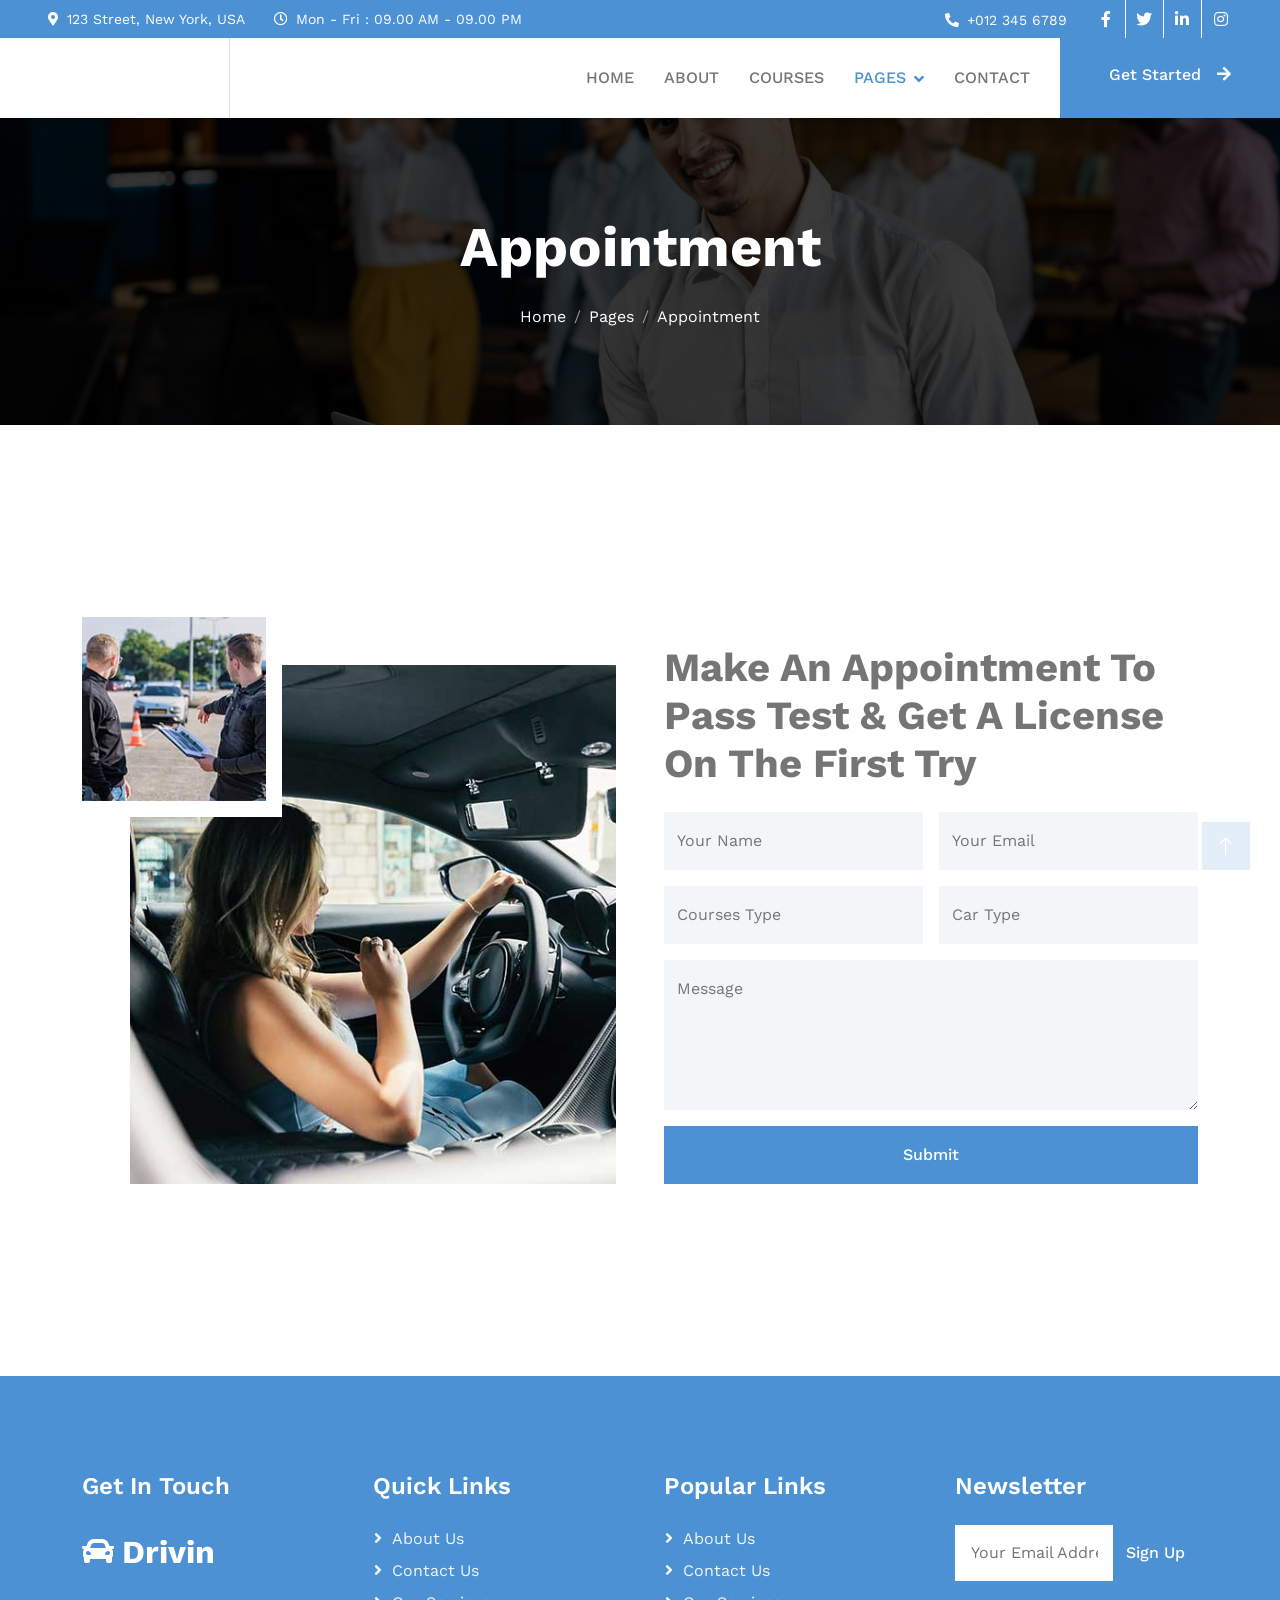
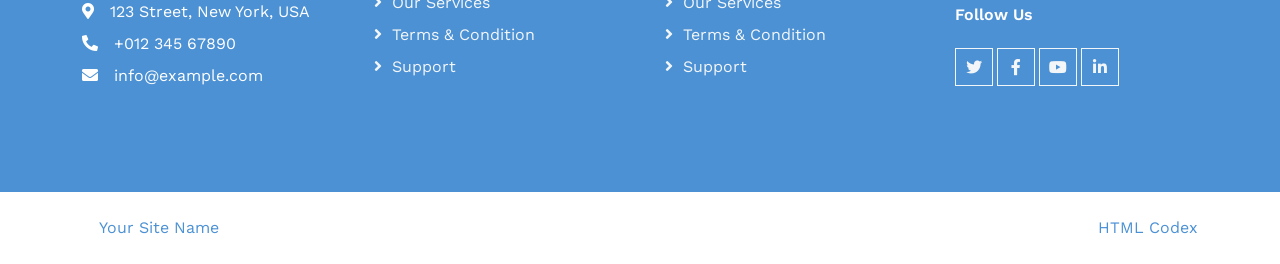
<file: appointment.html>
<!DOCTYPE html>
<html lang="en">

<head>
    <meta charset="utf-8">
    <title>Drivin - Driving School Website Template</title>
    <meta content="width=device-width, initial-scale=1.0" name="viewport">
    <meta content="" name="keywords">
    <meta content="" name="description">

    <!-- Favicon -->
    <link href="img/favicon.ico" rel="icon">

    <!-- Google Web Fonts -->
    <link rel="preconnect" href="https://fonts.googleapis.com">
    <link rel="preconnect" href="https://fonts.gstatic.com" crossorigin>
    <link href="https://fonts.googleapis.com/css2?family=Work+Sans:wght@400;500;600;700&display=swap" rel="stylesheet"> 

    <!-- Icon Font Stylesheet -->
    <link href="https://cdnjs.cloudflare.com/ajax/libs/font-awesome/5.10.0/css/all.min.css" rel="stylesheet">
    <link href="https://cdn.jsdelivr.net/npm/bootstrap-icons@1.4.1/font/bootstrap-icons.css" rel="stylesheet">

    <!-- Libraries Stylesheet -->
    <link href="lib/animate/animate.min.css" rel="stylesheet">
    <link href="lib/owlcarousel/assets/owl.carousel.min.css" rel="stylesheet">

    <!-- Customized Bootstrap Stylesheet -->
    <link href="css/bootstrap.min.css" rel="stylesheet">

    <!-- Template Stylesheet -->
    <link href="css/style.css" rel="stylesheet">
</head>

<body>
    <!-- Spinner Start -->
    <div id="spinner" class="show bg-white position-fixed translate-middle w-100 vh-100 top-50 start-50 d-flex align-items-center justify-content-center">
        <div class="spinner-grow text-primary" role="status"></div>
    </div>
    <!-- Spinner End -->


    <!-- Topbar Start -->
    <div class="container-fluid bg-dark text-light p-0">
        <div class="row gx-0 d-none d-lg-flex">
            <div class="col-lg-7 px-5 text-start">
                <div class="h-100 d-inline-flex align-items-center me-4">
                    <small class="fa fa-map-marker-alt text-primary me-2"></small>
                    <small>123 Street, New York, USA</small>
                </div>
                <div class="h-100 d-inline-flex align-items-center">
                    <small class="far fa-clock text-primary me-2"></small>
                    <small>Mon - Fri : 09.00 AM - 09.00 PM</small>
                </div>
            </div>
            <div class="col-lg-5 px-5 text-end">
                <div class="h-100 d-inline-flex align-items-center me-4">
                    <small class="fa fa-phone-alt text-primary me-2"></small>
                    <small>+012 345 6789</small>
                </div>
                <div class="h-100 d-inline-flex align-items-center mx-n2">
                    <a class="btn btn-square btn-link rounded-0 border-0 border-end border-secondary" href=""><i class="fab fa-facebook-f"></i></a>
                    <a class="btn btn-square btn-link rounded-0 border-0 border-end border-secondary" href=""><i class="fab fa-twitter"></i></a>
                    <a class="btn btn-square btn-link rounded-0 border-0 border-end border-secondary" href=""><i class="fab fa-linkedin-in"></i></a>
                    <a class="btn btn-square btn-link rounded-0" href=""><i class="fab fa-instagram"></i></a>
                </div>
            </div>
        </div>
    </div>
    <!-- Topbar End -->


    <!-- Navbar Start -->
    <nav class="navbar navbar-expand-lg bg-white navbar-light sticky-top p-0">
        <a href="index.html" class="navbar-brand d-flex align-items-center border-end px-4 px-lg-5">
            <h2 class="m-0"><i class="fa fa-car text-primary me-2"></i>Drivin</h2>
        </a>
        <button type="button" class="navbar-toggler me-4" data-bs-toggle="collapse" data-bs-target="#navbarCollapse">
            <span class="navbar-toggler-icon"></span>
        </button>
        <div class="collapse navbar-collapse" id="navbarCollapse">
            <div class="navbar-nav ms-auto p-4 p-lg-0">
                <a href="index.html" class="nav-item nav-link">Home</a>
                <a href="about.html" class="nav-item nav-link">About</a>
                <a href="courses.html" class="nav-item nav-link">Courses</a>
                <div class="nav-item dropdown">
                    <a href="#" class="nav-link dropdown-toggle active" data-bs-toggle="dropdown">Pages</a>
                    <div class="dropdown-menu bg-light m-0">
                        <a href="feature.html" class="dropdown-item">Features</a>
                        <a href="appointment.html" class="dropdown-item active">Appointment</a>
                        <a href="team.html" class="dropdown-item">Our Team</a>
                        <a href="testimonial.html" class="dropdown-item">Testimonial</a>
                        <a href="404.html" class="dropdown-item">404 Page</a>
                    </div>
                </div>
                <a href="contact.html" class="nav-item nav-link">Contact</a>
            </div>
            <a href="" class="btn btn-primary py-4 px-lg-5 d-none d-lg-block">Get Started<i class="fa fa-arrow-right ms-3"></i></a>
        </div>
    </nav>
    <!-- Navbar End -->


    <!-- Page Header Start -->
    <div class="container-fluid page-header py-6 my-6 mt-0 wow fadeIn" data-wow-delay="0.1s">
        <div class="container text-center">
            <h1 class="display-4 text-white animated slideInDown mb-4">Appointment</h1>
            <nav aria-label="breadcrumb animated slideInDown">
                <ol class="breadcrumb justify-content-center mb-0">
                    <li class="breadcrumb-item"><a class="text-white" href="#">Home</a></li>
                    <li class="breadcrumb-item"><a class="text-white" href="#">Pages</a></li>
                    <li class="breadcrumb-item text-primary active" aria-current="page">Appointment</li>
                </ol>
            </nav>
        </div>
    </div>
    <!-- Page Header End -->


    <!-- Appointment Start -->
    <div class="container-xxl py-6">
        <div class="container">
            <div class="row g-5">
                <div class="col-lg-6 wow fadeInUp" data-wow-delay="0.1s">
                    <div class="position-relative overflow-hidden ps-5 pt-5 h-100" style="min-height: 400px;">
                        <img class="position-absolute w-100 h-100" src="img/about-1.jpg" alt="" style="object-fit: cover;">
                        <img class="position-absolute top-0 start-0 bg-white pe-3 pb-3" src="img/about-2.jpg" alt="" style="width: 200px; height: 200px;">
                    </div>
                </div>
                <div class="col-lg-6 wow fadeInUp" data-wow-delay="0.5s">
                    <h6 class="text-primary text-uppercase mb-2">Appointment</h6>
                    <h1 class="display-6 mb-4">Make An Appointment To Pass Test & Get A License On The First Try</h1>
                    <form>
                        <div class="row g-3">
                            <div class="col-sm-6">
                                <div class="form-floating">
                                    <input type="text" class="form-control border-0 bg-light" id="gname" placeholder="Gurdian Name">
                                    <label for="gname">Your Name</label>
                                </div>
                            </div>
                            <div class="col-sm-6">
                                <div class="form-floating">
                                    <input type="email" class="form-control border-0 bg-light" id="gmail" placeholder="Gurdian Email">
                                    <label for="gmail">Your Email</label>
                                </div>
                            </div>
                            <div class="col-sm-6">
                                <div class="form-floating">
                                    <input type="text" class="form-control border-0 bg-light" id="cname" placeholder="Child Name">
                                    <label for="cname">Courses Type</label>
                                </div>
                            </div>
                            <div class="col-sm-6">
                                <div class="form-floating">
                                    <input type="text" class="form-control border-0 bg-light" id="cage" placeholder="Child Age">
                                    <label for="cage">Car Type</label>
                                </div>
                            </div>
                            <div class="col-12">
                                <div class="form-floating">
                                    <textarea class="form-control border-0 bg-light" placeholder="Leave a message here" id="message" style="height: 150px"></textarea>
                                    <label for="message">Message</label>
                                </div>
                            </div>
                            <div class="col-12">
                                <button class="btn btn-primary w-100 py-3" type="submit">Submit</button>
                            </div>
                        </div>
                    </form>
                </div>
            </div>
        </div>
    </div>
    <!-- Appointment End -->


    <!-- Footer Start -->
    <div class="container-fluid bg-dark text-light footer my-6 mb-0 py-6 wow fadeIn" data-wow-delay="0.1s">
        <div class="container">
            <div class="row g-5">
                <div class="col-lg-3 col-md-6">
                    <h4 class="text-white mb-4">Get In Touch</h4>
                    <h2 class="text-primary mb-4"><i class="fa fa-car text-white me-2"></i>Drivin</h2>
                    <p class="mb-2"><i class="fa fa-map-marker-alt me-3"></i>123 Street, New York, USA</p>
                    <p class="mb-2"><i class="fa fa-phone-alt me-3"></i>+012 345 67890</p>
                    <p class="mb-2"><i class="fa fa-envelope me-3"></i>info@example.com</p>
                </div>
                <div class="col-lg-3 col-md-6">
                    <h4 class="text-light mb-4">Quick Links</h4>
                    <a class="btn btn-link" href="">About Us</a>
                    <a class="btn btn-link" href="">Contact Us</a>
                    <a class="btn btn-link" href="">Our Services</a>
                    <a class="btn btn-link" href="">Terms & Condition</a>
                    <a class="btn btn-link" href="">Support</a>
                </div>
                <div class="col-lg-3 col-md-6">
                    <h4 class="text-light mb-4">Popular Links</h4>
                    <a class="btn btn-link" href="">About Us</a>
                    <a class="btn btn-link" href="">Contact Us</a>
                    <a class="btn btn-link" href="">Our Services</a>
                    <a class="btn btn-link" href="">Terms & Condition</a>
                    <a class="btn btn-link" href="">Support</a>
                </div>
                <div class="col-lg-3 col-md-6">
                    <h4 class="text-light mb-4">Newsletter</h4>
                    <form action="">
                        <div class="input-group">
                            <input type="text" class="form-control p-3 border-0" placeholder="Your Email Address">
                            <button class="btn btn-primary">Sign Up</button>
                        </div>
                    </form>
                    <h6 class="text-white mt-4 mb-3">Follow Us</h6>
                    <div class="d-flex pt-2">
                        <a class="btn btn-square btn-outline-light me-1" href=""><i class="fab fa-twitter"></i></a>
                        <a class="btn btn-square btn-outline-light me-1" href=""><i class="fab fa-facebook-f"></i></a>
                        <a class="btn btn-square btn-outline-light me-1" href=""><i class="fab fa-youtube"></i></a>
                        <a class="btn btn-square btn-outline-light me-0" href=""><i class="fab fa-linkedin-in"></i></a>
                    </div>
                </div>
            </div>
        </div>
    </div>
    <!-- Footer End -->


    <!-- Copyright Start -->
    <div class="container-fluid copyright text-light py-4 wow fadeIn" data-wow-delay="0.1s">
        <div class="container">
            <div class="row">
                <div class="col-md-6 text-center text-md-start mb-3 mb-md-0">
                    &copy; <a href="#">Your Site Name</a>, All Right Reserved.
                </div>
                <div class="col-md-6 text-center text-md-end">
                    <!--/*** This template is free as long as you keep the footer author’s credit link/attribution link/backlink. If you'd like to use the template without the footer author’s credit link/attribution link/backlink, you can purchase the Credit Removal License from "https://htmlcodex.com/credit-removal". Thank you for your support. ***/-->
                    Designed By <a href="https://htmlcodex.com">HTML Codex</a>
                </div>
            </div>
        </div>
    </div>
    <!-- Copyright End -->


    <!-- Back to Top -->
    <a href="#" class="btn btn-lg btn-primary btn-lg-square back-to-top"><i class="bi bi-arrow-up"></i></a>


    <!-- JavaScript Libraries -->
    <script src="https://code.jquery.com/jquery-3.4.1.min.js"></script>
    <script src="https://cdn.jsdelivr.net/npm/bootstrap@5.0.0/dist/js/bootstrap.bundle.min.js"></script>
    <script src="lib/wow/wow.min.js"></script>
    <script src="lib/easing/easing.min.js"></script>
    <script src="lib/waypoints/waypoints.min.js"></script>
    <script src="lib/owlcarousel/owl.carousel.min.js"></script>

    <!-- Template Javascript -->
    <script src="js/main.js"></script>
</body>

</html>
</file>
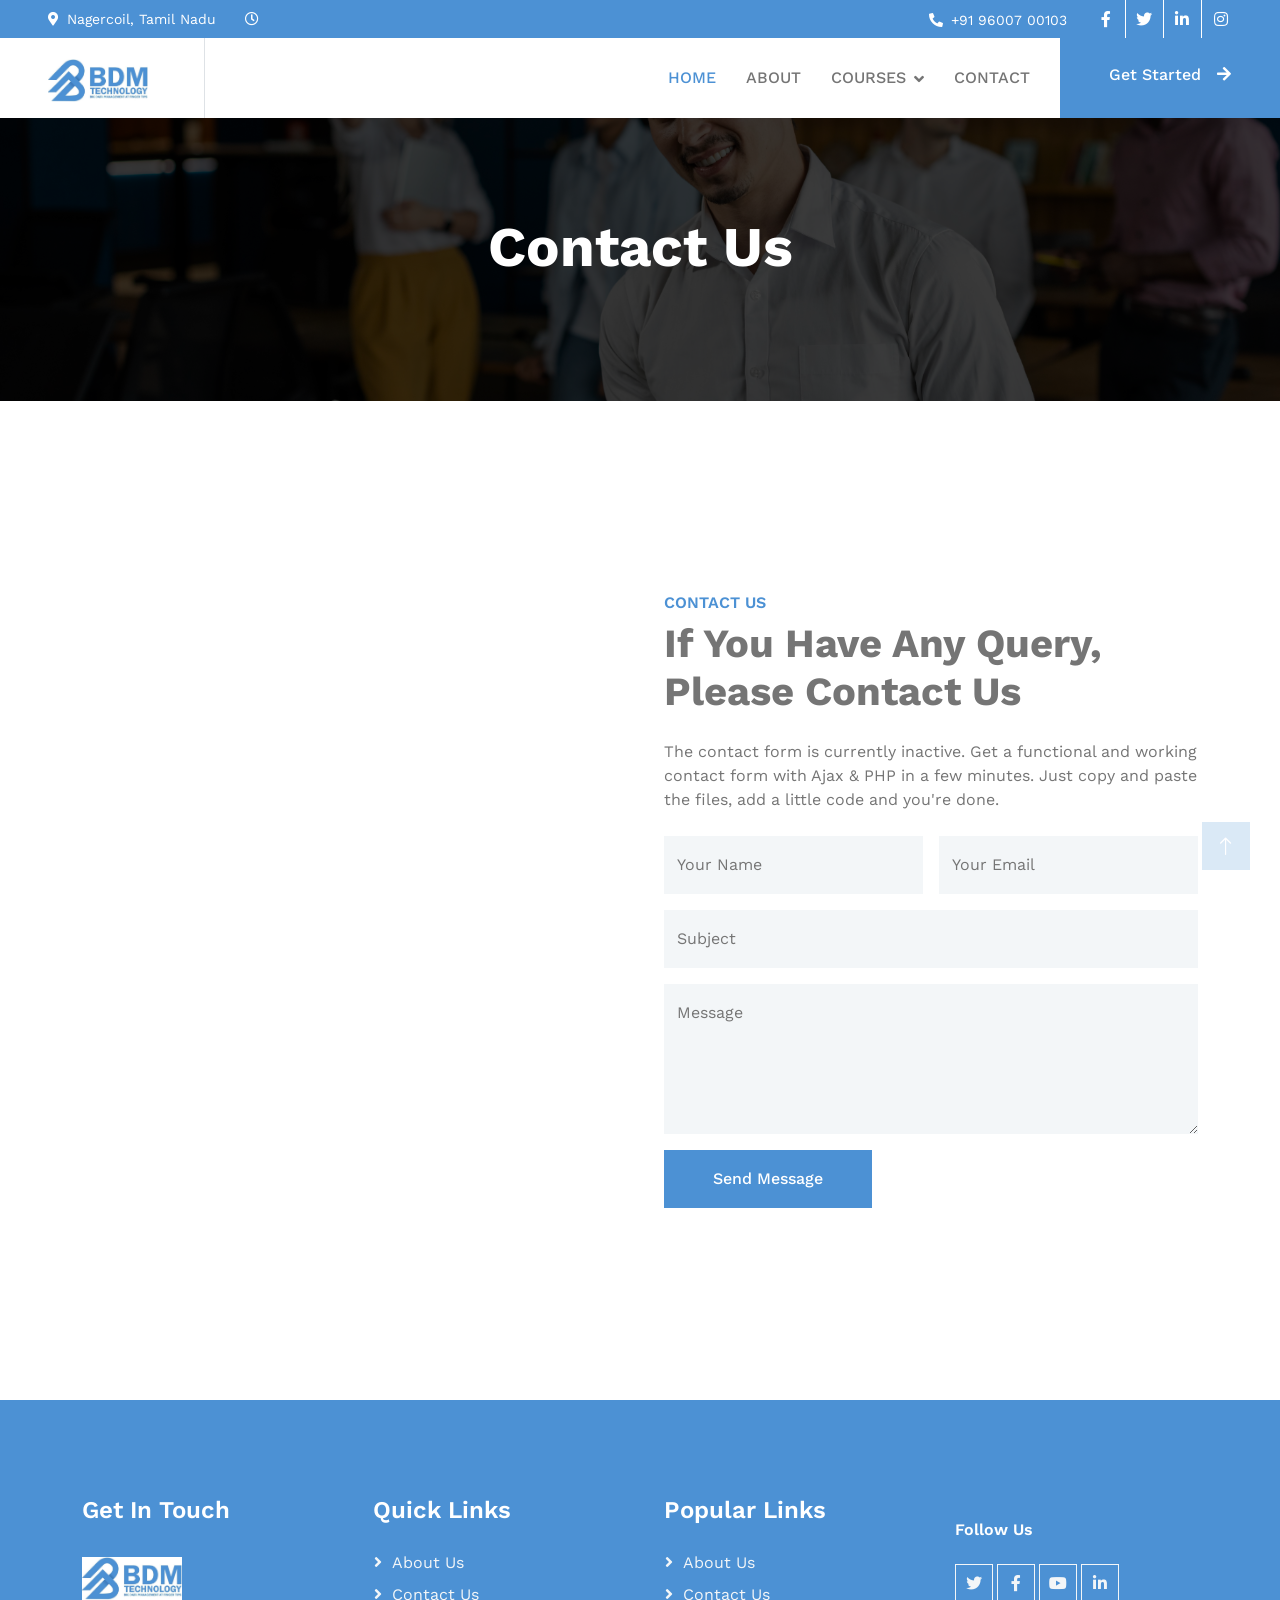
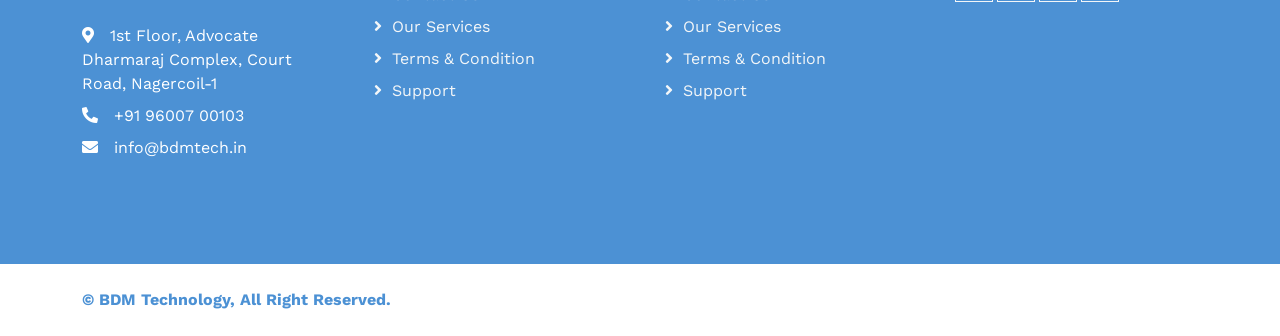
<file: contact.html>
<!DOCTYPE html>
<html lang="en">

<head>
    <meta charset="utf-8">
    <title>BDM Technology</title>
    <meta content="width=device-width, initial-scale=1.0" name="viewport">
    <meta content="" name="keywords">
    <meta content="" name="description">

    <!-- Favicon -->
    <link href="img/favicon.ico" rel="icon">

    <!-- Google Web Fonts -->
    <link rel="preconnect" href="https://fonts.googleapis.com">
    <link rel="preconnect" href="https://fonts.gstatic.com" crossorigin>
    <link href="https://fonts.googleapis.com/css2?family=Work+Sans:wght@400;500;600;700&display=swap" rel="stylesheet"> 

    <!-- Icon Font Stylesheet -->
    <link href="https://cdnjs.cloudflare.com/ajax/libs/font-awesome/5.10.0/css/all.min.css" rel="stylesheet">
    <link href="https://cdn.jsdelivr.net/npm/bootstrap-icons@1.4.1/font/bootstrap-icons.css" rel="stylesheet">

    <!-- Libraries Stylesheet -->
    <link href="lib/animate/animate.min.css" rel="stylesheet">
    <link href="lib/owlcarousel/assets/owl.carousel.min.css" rel="stylesheet">

    <!-- Customized Bootstrap Stylesheet -->
    <link href="css/bootstrap.min.css" rel="stylesheet">

    <!-- Template Stylesheet -->
    <link href="css/style.css" rel="stylesheet">
</head>

<body>
    <!-- Spinner Start -->
    <div id="spinner" class="show bg-white position-fixed translate-middle w-100 vh-100 top-50 start-50 d-flex align-items-center justify-content-center">
        <div class="spinner-grow text-primary" role="status"></div>
    </div>
    <!-- Spinner End -->


    <!-- Topbar Start -->
    <div class="container-fluid bg-dark text-light p-0">
        <div class="row gx-0 d-none d-lg-flex">
            <div class="col-lg-7 px-5 text-start">
                <div class="h-100 d-inline-flex align-items-center me-4">
                    <small class="fa fa-map-marker-alt text-primary me-2"></small>
                    <small>Nagercoil, Tamil Nadu</small>
                </div>
                <div class="h-100 d-inline-flex align-items-center">
                    <small class="far fa-clock text-primary me-2"></small>
                   <!-- <small>Mon - Fri : 09.00 AM - 09.00 PM</small>-->
                </div>
            </div>
            <div class="col-lg-5 px-5 text-end">
                <div class="h-100 d-inline-flex align-items-center me-4">
                    <small class="fa fa-phone-alt text-primary me-2"></small>
                    <small>+91 96007 00103</small>
                </div>
                <div class="h-100 d-inline-flex align-items-center mx-n2">
                    <a class="btn btn-square btn-link rounded-0 border-0 border-end border-secondary" href=""><i class="fab fa-facebook-f"></i></a>
                    <a class="btn btn-square btn-link rounded-0 border-0 border-end border-secondary" href=""><i class="fab fa-twitter"></i></a>
                    <a class="btn btn-square btn-link rounded-0 border-0 border-end border-secondary" href=""><i class="fab fa-linkedin-in"></i></a>
                    <a class="btn btn-square btn-link rounded-0" href=""><i class="fab fa-instagram"></i></a>
                </div>
            </div>
        </div>
    </div>
    <!-- Topbar End -->


    <!-- Navbar Start -->
    <nav class="navbar navbar-expand-lg bg-white navbar-light sticky-top p-0">
        <a href="index.html" class="navbar-brand d-flex align-items-center border-end px-4 px-lg-5">
            <h2 class="m-0"><img class="text-primary me-2" src="logo.jpeg" style="width:100px;"></h2>
        </a>
        <button type="button" class="navbar-toggler me-4" data-bs-toggle="collapse" data-bs-target="#navbarCollapse">
            <span class="navbar-toggler-icon"></span>
        </button>
        <div class="collapse navbar-collapse" id="navbarCollapse">
            <div class="navbar-nav ms-auto p-4 p-lg-0">
                <a href="index.html" class="nav-item nav-link active">Home</a>
                <a href="about.html" class="nav-item nav-link">About</a>
                <div class="nav-item dropdown">
                <a href="courses.html" class="nav-link dropdown-toggle" data-bs-toggle="dropdown">Courses</a>
                <div class="dropdown-menu bg-light m-0">
                    <a href="fico.html" class="dropdown-item">SAP Finance and Controlling (FICO)</a>
                    <a href="mm.html" class="dropdown-item">SAP Material Management (MM)</a>
                    <a href="hcm.html" class="dropdown-item">SAP HR Management (HCM)</a>
                    <a href="pm.html" class="dropdown-item">SAP Plant Maintenance (PM)</a>
                    <a href="ps.html" class="dropdown-item">SAP Project Systems (PS)</a>
                    <a href="pp.html" class="dropdown-item">SAP Production Planning (PP)</a>
                    <a href="sd.html" class="dropdown-item">SAP Sales and Distribution (SD)</a>
                    <a href="abap.html" class="dropdown-item">SAP ABAP</a>
                </div>
                </div>
              <!--<div class="nav-item dropdown">
                    <a href="#" class="nav-link dropdown-toggle" data-bs-toggle="dropdown">Careers</a>
                    <div class="dropdown-menu bg-light m-0">
                        <a href="feature.html" class="dropdown-item">Features</a>
                        <a href="appointment.html" class="dropdown-item">Appointment</a>
                        <a href="team.html" class="dropdown-item">Our Team</a>
                        <a href="testimonial.html" class="dropdown-item">Testimonial</a>
                        <a href="404.html" class="dropdown-item">404 Page</a>
                    </div>
                </div>-->
                <a href="contact.html" class="nav-item nav-link">Contact</a>
            </div>
            <a href="" class="btn btn-primary py-4 px-lg-5 d-none d-lg-block">Get Started<i class="fa fa-arrow-right ms-3"></i></a>
        </div>
    </nav>
    <!-- Navbar End -->


    <!-- Page Header Start -->
    <div class="container-fluid page-header py-6 my-6 mt-0 wow fadeIn" data-wow-delay="0.1s">
        <div class="container text-center">
            <h1 class="display-4 text-white animated slideInDown mb-4">Contact Us</h1>
            <!--<nav aria-label="breadcrumb animated slideInDown">
                <ol class="breadcrumb justify-content-center mb-0">
                    <li class="breadcrumb-item"><a class="text-white" href="#">Home</a></li>
                    <li class="breadcrumb-item"><a class="text-white" href="#">Pages</a></li>
                    <li class="breadcrumb-item text-primary active" aria-current="page">Contact</li>
                </ol>
            </nav>-->
        </div>
    </div>
    <!-- Page Header End -->


    <!-- Contact Start -->
    <div class="container-xxl py-6">
        <div class="container">
            <div class="row g-5">
                <div class="col-lg-6 wow fadeInUp" data-wow-delay="0.1s" style="min-height: 450px;">
                    <div class="position-relative h-100">
                        <iframe class="position-relative w-100 h-100" 
                        src="https://www.google.com/maps/embed?pb=!1m18!1m12!1m3!1d3949.205705762334!2d77.43076909999999!3d8.1820217!2m3!1f0!2f0!3f0!3m2!1i1024!2i768!4f13.1!3m3!1m2!1s0x3b04f138e8f841cf%3A0x50e3c91e9e8ae0c7!2sBDM%20Technology!5e0!3m2!1sen!2sin!4v1742648179403!5m2!1sen!2sin"
                        frameborder="0" style="min-height: 450px; border:0;" allowfullscreen="" aria-hidden="false"
                        tabindex="0" ></iframe>
                       
                    </div>
                </div>
                <div class="col-lg-6 wow fadeInUp" data-wow-delay="0.5s">
                    <h6 class="text-primary1 text-uppercase mb-2">Contact Us</h6>
                    <h1 class="display-6 mb-4">If You Have Any Query, Please Contact Us</h1>
                    <p class="mb-4">The contact form is currently inactive. Get a functional and working contact form with Ajax & PHP in a few minutes. Just copy and paste the files, add a little code and you're done.</p>
                    <form>
                        <div class="row g-3">
                            <div class="col-md-6">
                                <div class="form-floating">
                                    <input type="text" class="form-control border-0 bg-light" id="name" placeholder="Your Name">
                                    <label for="name">Your Name</label>
                                </div>
                            </div>
                            <div class="col-md-6">
                                <div class="form-floating">
                                    <input type="email" class="form-control border-0 bg-light" id="email" placeholder="Your Email">
                                    <label for="email">Your Email</label>
                                </div>
                            </div>
                            <div class="col-12">
                                <div class="form-floating">
                                    <input type="text" class="form-control border-0 bg-light" id="subject" placeholder="Subject">
                                    <label for="subject">Subject</label>
                                </div>
                            </div>
                            <div class="col-12">
                                <div class="form-floating">
                                    <textarea class="form-control border-0 bg-light" placeholder="Leave a message here" id="message" style="height: 150px"></textarea>
                                    <label for="message">Message</label>
                                </div>
                            </div>
                            <div class="col-12">
                                <button class="btn btn-primary py-3 px-5" type="submit">Send Message</button>
                            </div>
                        </div>
                    </form>
                </div>
            </div>
        </div>
    </div>
    <!-- Contact End -->


    <!-- Footer Start -->
    <div class="container-fluid bg-dark text-light footer my-6 mb-0 py-6 wow fadeIn" data-wow-delay="0.1s">
        <div class="container">
            <div class="row g-5">
                <div class="col-lg-3 col-md-6">
                    <h4 class="text-white mb-4">Get In Touch</h4>
                    <h2 class="text-primary mb-4"><img class="text-white me-2" style="width:100px;" src="logo.jpeg"></h2>
                    <p class="mb-2"><i class="fa fa-map-marker-alt me-3"></i>1st Floor, Advocate Dharmaraj Complex, Court Road, Nagercoil-1</p>
                    <p class="mb-2"><i class="fa fa-phone-alt me-3"></i>+91 96007 00103</p>
                    <p class="mb-2"><i class="fa fa-envelope me-3"></i>info@bdmtech.in</p>
                </div>
                <div class="col-lg-3 col-md-6">
                    <h4 class="text-light mb-4">Quick Links</h4>
                    <a class="btn btn-link" href="">About Us</a>
                    <a class="btn btn-link" href="">Contact Us</a>
                    <a class="btn btn-link" href="">Our Services</a>
                    <a class="btn btn-link" href="">Terms & Condition</a>
                    <a class="btn btn-link" href="">Support</a>
                </div>
                <div class="col-lg-3 col-md-6">
                    <h4 class="text-light mb-4">Popular Links</h4>
                    <a class="btn btn-link" href="">About Us</a>
                    <a class="btn btn-link" href="">Contact Us</a>
                    <a class="btn btn-link" href="">Our Services</a>
                    <a class="btn btn-link" href="">Terms & Condition</a>
                    <a class="btn btn-link" href="">Support</a>
                </div>
                <div class="col-lg-3 col-md-6">
                <!-- <h4 class="text-light mb-4">Newsletter</h4>
                    <form action="">
                        <div class="input-group">
                            <input type="text" class="form-control p-3 border-0" placeholder="Your Email Address">
                            <button class="btn btn-primary">Sign Up</button>
                        </div>
                    </form>-->
                    <h6 class="text-white mt-4 mb-3">Follow Us</h6>
                    <div class="d-flex pt-2">
                        <a class="btn btn-square btn-outline-light me-1" href=""><i class="fab fa-twitter"></i></a>
                        <a class="btn btn-square btn-outline-light me-1" href=""><i class="fab fa-facebook-f"></i></a>
                        <a class="btn btn-square btn-outline-light me-1" href=""><i class="fab fa-youtube"></i></a>
                        <a class="btn btn-square btn-outline-light me-0" href=""><i class="fab fa-linkedin-in"></i></a>
                    </div>
                </div>
            </div>
        </div>
    </div>
    <!-- Footer End -->


    <!-- Copyright Start -->
    <div class="container-fluid copyright text-light py-4 wow fadeIn" data-wow-delay="0.1s">
        <div class="container">
            <div class="row">
                <div class="col-md-6 text-center text-md-start mb-3 mb-md-0" style="color:#4c91d4 !important;font-weight:bold;">
                    &copy; <a href="#">BDM Technology</a>, All Right Reserved.
                </div>
                <!--<div class="col-md-6 text-center text-md-end">
                    /*** This template is free as long as you keep the footer author’s credit link/attribution link/backlink. If you'd like to use the template without the footer author’s credit link/attribution link/backlink, you can purchase the Credit Removal License from "https://htmlcodex.com/credit-removal". Thank you for your support. ***/
                    Designed By <a href="https://htmlcodex.com">HTML Codex</a>
                </div>-->
            </div>
        </div>
    </div>
    <!-- Copyright End -->


    <!-- Back to Top -->
    <a href="#" class="btn btn-lg btn-primary btn-lg-square back-to-top"><i class="bi bi-arrow-up"></i></a>


    <!-- JavaScript Libraries -->
    <script src="https://code.jquery.com/jquery-3.4.1.min.js"></script>
    <script src="https://cdn.jsdelivr.net/npm/bootstrap@5.0.0/dist/js/bootstrap.bundle.min.js"></script>
    <script src="lib/wow/wow.min.js"></script>
    <script src="lib/easing/easing.min.js"></script>
    <script src="lib/waypoints/waypoints.min.js"></script>
    <script src="lib/owlcarousel/owl.carousel.min.js"></script>

    <!-- Template Javascript -->
    <script src="js/main.js"></script>
</body>

</html>
</file>
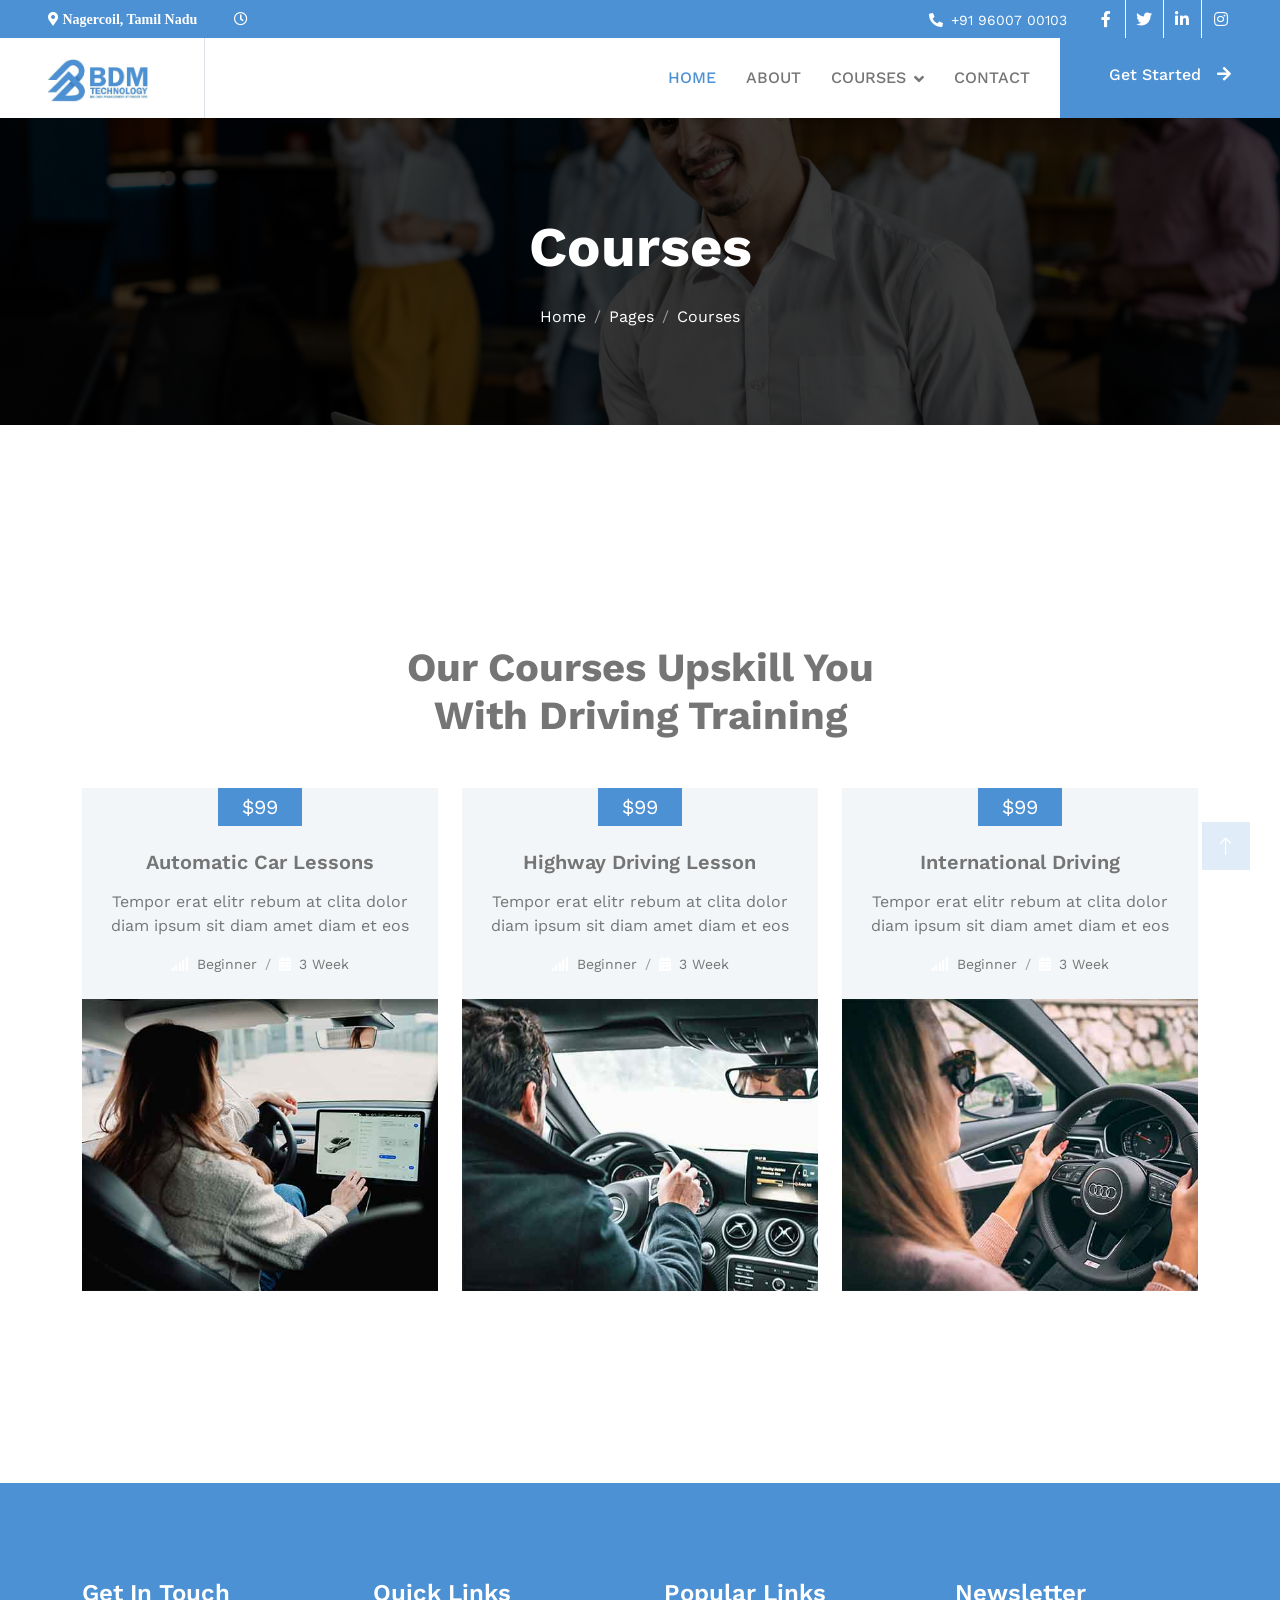
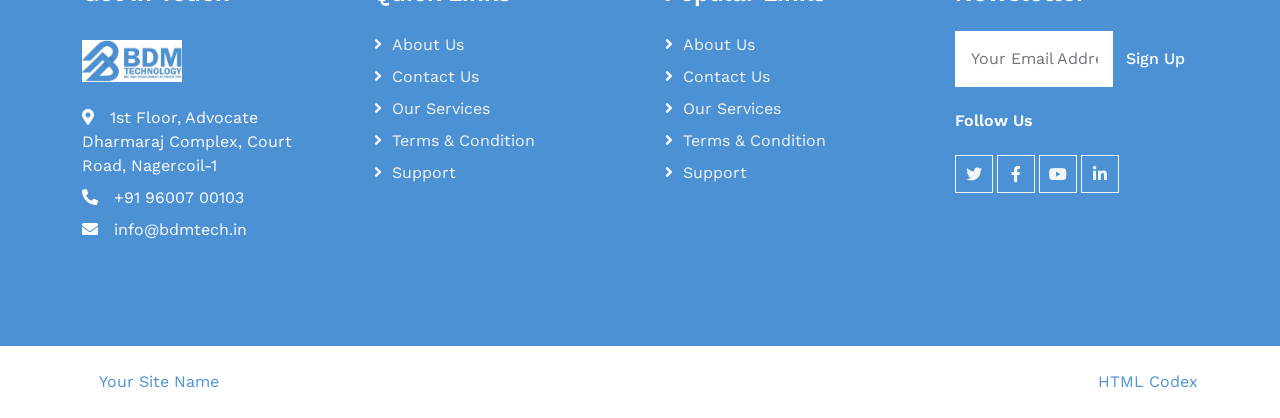
<file: courses.html>
<!DOCTYPE html>
<html lang="en">

<head>
    <meta charset="utf-8">
    <title>BDM Technology</title>
    <meta content="width=device-width, initial-scale=1.0" name="viewport">
    <meta content="" name="keywords">
    <meta content="" name="description">

    <!-- Favicon -->
    <link href="img/favicon.ico" rel="icon">

    <!-- Google Web Fonts -->
    <link rel="preconnect" href="https://fonts.googleapis.com">
    <link rel="preconnect" href="https://fonts.gstatic.com" crossorigin>
    <link href="https://fonts.googleapis.com/css2?family=Work+Sans:wght@400;500;600;700&display=swap" rel="stylesheet"> 

    <!-- Icon Font Stylesheet -->
    <link href="https://cdnjs.cloudflare.com/ajax/libs/font-awesome/5.10.0/css/all.min.css" rel="stylesheet">
    <link href="https://cdn.jsdelivr.net/npm/bootstrap-icons@1.4.1/font/bootstrap-icons.css" rel="stylesheet">

    <!-- Libraries Stylesheet -->
    <link href="lib/animate/animate.min.css" rel="stylesheet">
    <link href="lib/owlcarousel/assets/owl.carousel.min.css" rel="stylesheet">

    <!-- Customized Bootstrap Stylesheet -->
    <link href="css/bootstrap.min.css" rel="stylesheet">

    <!-- Template Stylesheet -->
    <link href="css/style.css" rel="stylesheet">
</head>

<body>
    <!-- Spinner Start -->
    <div id="spinner" class="show bg-white position-fixed translate-middle w-100 vh-100 top-50 start-50 d-flex align-items-center justify-content-center">
        <div class="spinner-grow text-primary" role="status"></div>
    </div>
    <!-- Spinner End -->


    <!-- Topbar Start -->
    <div class="container-fluid bg-dark text-light p-0">
        <div class="row gx-0 d-none d-lg-flex">
            <div class="col-lg-7 px-5 text-start">
                <div class="h-100 d-inline-flex align-items-center me-4">
                    <small class="fa fa-map-marker-alt text-primary me-2">
                        Nagercoil, Tamil Nadu
                        </small>
                    <small></small>
                </div>
                <div class="h-100 d-inline-flex align-items-center">
                    <small class="far fa-clock text-primary me-2"></small>
                   <!-- <small>Mon - Fri : 09.00 AM - 09.00 PM</small>-->
                </div>
            </div>
            <div class="col-lg-5 px-5 text-end">
                <div class="h-100 d-inline-flex align-items-center me-4">
                    <small class="fa fa-phone-alt text-primary me-2"></small>
                    <small>+91 96007 00103</small>
                </div>
                <div class="h-100 d-inline-flex align-items-center mx-n2">
                    <a class="btn btn-square btn-link rounded-0 border-0 border-end border-secondary" href=""><i class="fab fa-facebook-f"></i></a>
                    <a class="btn btn-square btn-link rounded-0 border-0 border-end border-secondary" href=""><i class="fab fa-twitter"></i></a>
                    <a class="btn btn-square btn-link rounded-0 border-0 border-end border-secondary" href=""><i class="fab fa-linkedin-in"></i></a>
                    <a class="btn btn-square btn-link rounded-0" href=""><i class="fab fa-instagram"></i></a>
                </div>
            </div>
        </div>
    </div>
    <!-- Topbar End -->


    <!-- Navbar Start -->
    <nav class="navbar navbar-expand-lg bg-white navbar-light sticky-top p-0">
        <a href="index.html" class="navbar-brand d-flex align-items-center border-end px-4 px-lg-5">
            <h2 class="m-0"><img class="text-primary me-2" src="logo.jpeg" style="width:100px;"></h2>
        </a>
        <button type="button" class="navbar-toggler me-4" data-bs-toggle="collapse" data-bs-target="#navbarCollapse">
            <span class="navbar-toggler-icon"></span>
        </button>
        <div class="collapse navbar-collapse" id="navbarCollapse">
            <div class="navbar-nav ms-auto p-4 p-lg-0">
                <a href="index.html" class="nav-item nav-link active">Home</a>
                <a href="about.html" class="nav-item nav-link">About</a>
                <div class="nav-item dropdown">
                <a href="courses.html" class="nav-link dropdown-toggle" data-bs-toggle="dropdown">Courses</a>
                <div class="dropdown-menu bg-light m-0">
                    <a href="fico.html" class="dropdown-item">SAP Finance and Controlling (FICO)</a>
                    <a href="mm.html" class="dropdown-item">SAP Material Management (MM)</a>
                    <a href="hcm.html" class="dropdown-item">SAP HR Management (HCM)</a>
                    <a href="pm.html" class="dropdown-item">SAP Plant Maintenance (PM)</a>
                    <a href="ps.html" class="dropdown-item">SAP Project Systems (PS)</a>
                    <a href="pp.html" class="dropdown-item">SAP Production Planning (PP)</a>
                    <a href="sd.html" class="dropdown-item">SAP Sales and Distribution (SD)</a>
                    <a href="abap.html" class="dropdown-item">SAP ABAP</a>
                </div>
                </div>
              <!--<div class="nav-item dropdown">
                    <a href="#" class="nav-link dropdown-toggle" data-bs-toggle="dropdown">Careers</a>
                    <div class="dropdown-menu bg-light m-0">
                        <a href="feature.html" class="dropdown-item">Features</a>
                        <a href="appointment.html" class="dropdown-item">Appointment</a>
                        <a href="team.html" class="dropdown-item">Our Team</a>
                        <a href="testimonial.html" class="dropdown-item">Testimonial</a>
                        <a href="404.html" class="dropdown-item">404 Page</a>
                    </div>
                </div>-->
                <a href="contact.html" class="nav-item nav-link">Contact</a>
            </div>
            <a href="" class="btn btn-primary py-4 px-lg-5 d-none d-lg-block">Get Started<i class="fa fa-arrow-right ms-3"></i></a>
        </div>
    </nav>
    <!-- Navbar End -->


    <!-- Page Header Start -->
    <div class="container-fluid page-header py-6 my-6 mt-0 wow fadeIn" data-wow-delay="0.1s">
        <div class="container text-center">
            <h1 class="display-4 text-white animated slideInDown mb-4">Courses</h1>
            <nav aria-label="breadcrumb animated slideInDown">
                <ol class="breadcrumb justify-content-center mb-0">
                    <li class="breadcrumb-item"><a class="text-white" href="#">Home</a></li>
                    <li class="breadcrumb-item"><a class="text-white" href="#">Pages</a></li>
                    <li class="breadcrumb-item text-primary active" aria-current="page">Courses</li>
                </ol>
            </nav>
        </div>
    </div>
    <!-- Page Header End -->


    <!-- Courses Start -->
    <div class="container-xxl py-6">
        <div class="container">
            <div class="text-center mx-auto mb-5 wow fadeInUp" data-wow-delay="0.1s" style="max-width: 500px;">
                <h6 class="text-primary text-uppercase mb-2">Tranding Courses</h6>
                <h1 class="display-6 mb-4">Our Courses Upskill You With Driving Training</h1>
            </div>
            <div class="row g-4 justify-content-center">
                <div class="col-lg-4 col-md-6 wow fadeInUp" data-wow-delay="0.1s">
                    <div class="courses-item d-flex flex-column bg-light overflow-hidden h-100">
                        <div class="text-center p-4 pt-0">
                            <div class="d-inline-block bg-primary text-white fs-5 py-1 px-4 mb-4">$99</div>
                            <h5 class="mb-3">Automatic Car Lessons</h5>
                            <p>Tempor erat elitr rebum at clita dolor diam ipsum sit diam amet diam et eos</p>
                            <ol class="breadcrumb justify-content-center mb-0">
                                <li class="breadcrumb-item small"><i class="fa fa-signal text-primary me-2"></i>Beginner</li>
                                <li class="breadcrumb-item small"><i class="fa fa-calendar-alt text-primary me-2"></i>3 Week</li>
                            </ol>
                        </div>
                        <div class="position-relative mt-auto">
                            <img class="img-fluid" src="img/courses-1.jpg" alt="">
                            <div class="courses-overlay">
                                <a class="btn btn-outline-primary border-2" href="">Read More</a>
                            </div>
                        </div>
                    </div>
                </div>
                <div class="col-lg-4 col-md-6 wow fadeInUp" data-wow-delay="0.3s">
                    <div class="courses-item d-flex flex-column bg-light overflow-hidden h-100">
                        <div class="text-center p-4 pt-0">
                            <div class="d-inline-block bg-primary text-white fs-5 py-1 px-4 mb-4">$99</div>
                            <h5 class="mb-3">Highway Driving Lesson</h5>
                            <p>Tempor erat elitr rebum at clita dolor diam ipsum sit diam amet diam et eos</p>
                            <ol class="breadcrumb justify-content-center mb-0">
                                <li class="breadcrumb-item small"><i class="fa fa-signal text-primary me-2"></i>Beginner</li>
                                <li class="breadcrumb-item small"><i class="fa fa-calendar-alt text-primary me-2"></i>3 Week</li>
                            </ol>
                        </div>
                        <div class="position-relative mt-auto">
                            <img class="img-fluid" src="img/courses-2.jpg" alt="">
                            <div class="courses-overlay">
                                <a class="btn btn-outline-primary border-2" href="">Read More</a>
                            </div>
                        </div>
                    </div>
                </div>
                <div class="col-lg-4 col-md-6 wow fadeInUp" data-wow-delay="0.5s">
                    <div class="courses-item d-flex flex-column bg-light overflow-hidden h-100">
                        <div class="text-center p-4 pt-0">
                            <div class="d-inline-block bg-primary text-white fs-5 py-1 px-4 mb-4">$99</div>
                            <h5 class="mb-3">International Driving</h5>
                            <p>Tempor erat elitr rebum at clita dolor diam ipsum sit diam amet diam et eos</p>
                            <ol class="breadcrumb justify-content-center mb-0">
                                <li class="breadcrumb-item small"><i class="fa fa-signal text-primary me-2"></i>Beginner</li>
                                <li class="breadcrumb-item small"><i class="fa fa-calendar-alt text-primary me-2"></i>3 Week</li>
                            </ol>
                        </div>
                        <div class="position-relative mt-auto">
                            <img class="img-fluid" src="img/courses-3.jpg" alt="">
                            <div class="courses-overlay">
                                <a class="btn btn-outline-primary border-2" href="">Read More</a>
                            </div>
                        </div>
                    </div>
                </div>
            </div>
        </div>
    </div>
    <!-- Courses End -->


    <!-- Footer Start -->
    <div class="container-fluid bg-dark text-light footer my-6 mb-0 py-6 wow fadeIn" data-wow-delay="0.1s">
        <div class="container">
            <div class="row g-5">
                <div class="col-lg-3 col-md-6">
                    <h4 class="text-white mb-4">Get In Touch</h4>
                    <h2 class="text-primary mb-4"><img class="text-white me-2" style="width:100px;" src="logo.jpeg"></h2>
                    <p class="mb-2"><i class="fa fa-map-marker-alt me-3"></i>1st Floor, Advocate Dharmaraj Complex, Court Road, Nagercoil-1</p>
                    <p class="mb-2"><i class="fa fa-phone-alt me-3"></i>+91 96007 00103</p>
                    <p class="mb-2"><i class="fa fa-envelope me-3"></i>info@bdmtech.in</p>
                </div>
                <div class="col-lg-3 col-md-6">
                    <h4 class="text-light mb-4">Quick Links</h4>
                    <a class="btn btn-link" href="">About Us</a>
                    <a class="btn btn-link" href="">Contact Us</a>
                    <a class="btn btn-link" href="">Our Services</a>
                    <a class="btn btn-link" href="">Terms & Condition</a>
                    <a class="btn btn-link" href="">Support</a>
                </div>
                <div class="col-lg-3 col-md-6">
                    <h4 class="text-light mb-4">Popular Links</h4>
                    <a class="btn btn-link" href="">About Us</a>
                    <a class="btn btn-link" href="">Contact Us</a>
                    <a class="btn btn-link" href="">Our Services</a>
                    <a class="btn btn-link" href="">Terms & Condition</a>
                    <a class="btn btn-link" href="">Support</a>
                </div>
                <div class="col-lg-3 col-md-6">
                    <h4 class="text-light mb-4">Newsletter</h4>
                    <form action="">
                        <div class="input-group">
                            <input type="text" class="form-control p-3 border-0" placeholder="Your Email Address">
                            <button class="btn btn-primary">Sign Up</button>
                        </div>
                    </form>
                    <h6 class="text-white mt-4 mb-3">Follow Us</h6>
                    <div class="d-flex pt-2">
                        <a class="btn btn-square btn-outline-light me-1" href=""><i class="fab fa-twitter"></i></a>
                        <a class="btn btn-square btn-outline-light me-1" href=""><i class="fab fa-facebook-f"></i></a>
                        <a class="btn btn-square btn-outline-light me-1" href=""><i class="fab fa-youtube"></i></a>
                        <a class="btn btn-square btn-outline-light me-0" href=""><i class="fab fa-linkedin-in"></i></a>
                    </div>
                </div>
            </div>
        </div>
    </div>
    <!-- Footer End -->


    <!-- Copyright Start -->
    <div class="container-fluid copyright text-light py-4 wow fadeIn" data-wow-delay="0.1s">
        <div class="container">
            <div class="row">
                <div class="col-md-6 text-center text-md-start mb-3 mb-md-0">
                    &copy; <a href="#">Your Site Name</a>, All Right Reserved.
                </div>
                <div class="col-md-6 text-center text-md-end">
                    <!--/*** This template is free as long as you keep the footer author’s credit link/attribution link/backlink. If you'd like to use the template without the footer author’s credit link/attribution link/backlink, you can purchase the Credit Removal License from "https://htmlcodex.com/credit-removal". Thank you for your support. ***/-->
                    Designed By <a href="https://htmlcodex.com">HTML Codex</a>
                </div>
            </div>
        </div>
    </div>
    <!-- Copyright End -->


    <!-- Back to Top -->
    <a href="#" class="btn btn-lg btn-primary btn-lg-square back-to-top"><i class="bi bi-arrow-up"></i></a>


    <!-- JavaScript Libraries -->
    <script src="https://code.jquery.com/jquery-3.4.1.min.js"></script>
    <script src="https://cdn.jsdelivr.net/npm/bootstrap@5.0.0/dist/js/bootstrap.bundle.min.js"></script>
    <script src="lib/wow/wow.min.js"></script>
    <script src="lib/easing/easing.min.js"></script>
    <script src="lib/waypoints/waypoints.min.js"></script>
    <script src="lib/owlcarousel/owl.carousel.min.js"></script>

    <!-- Template Javascript -->
    <script src="js/main.js"></script>
</body>

</html>
</file>
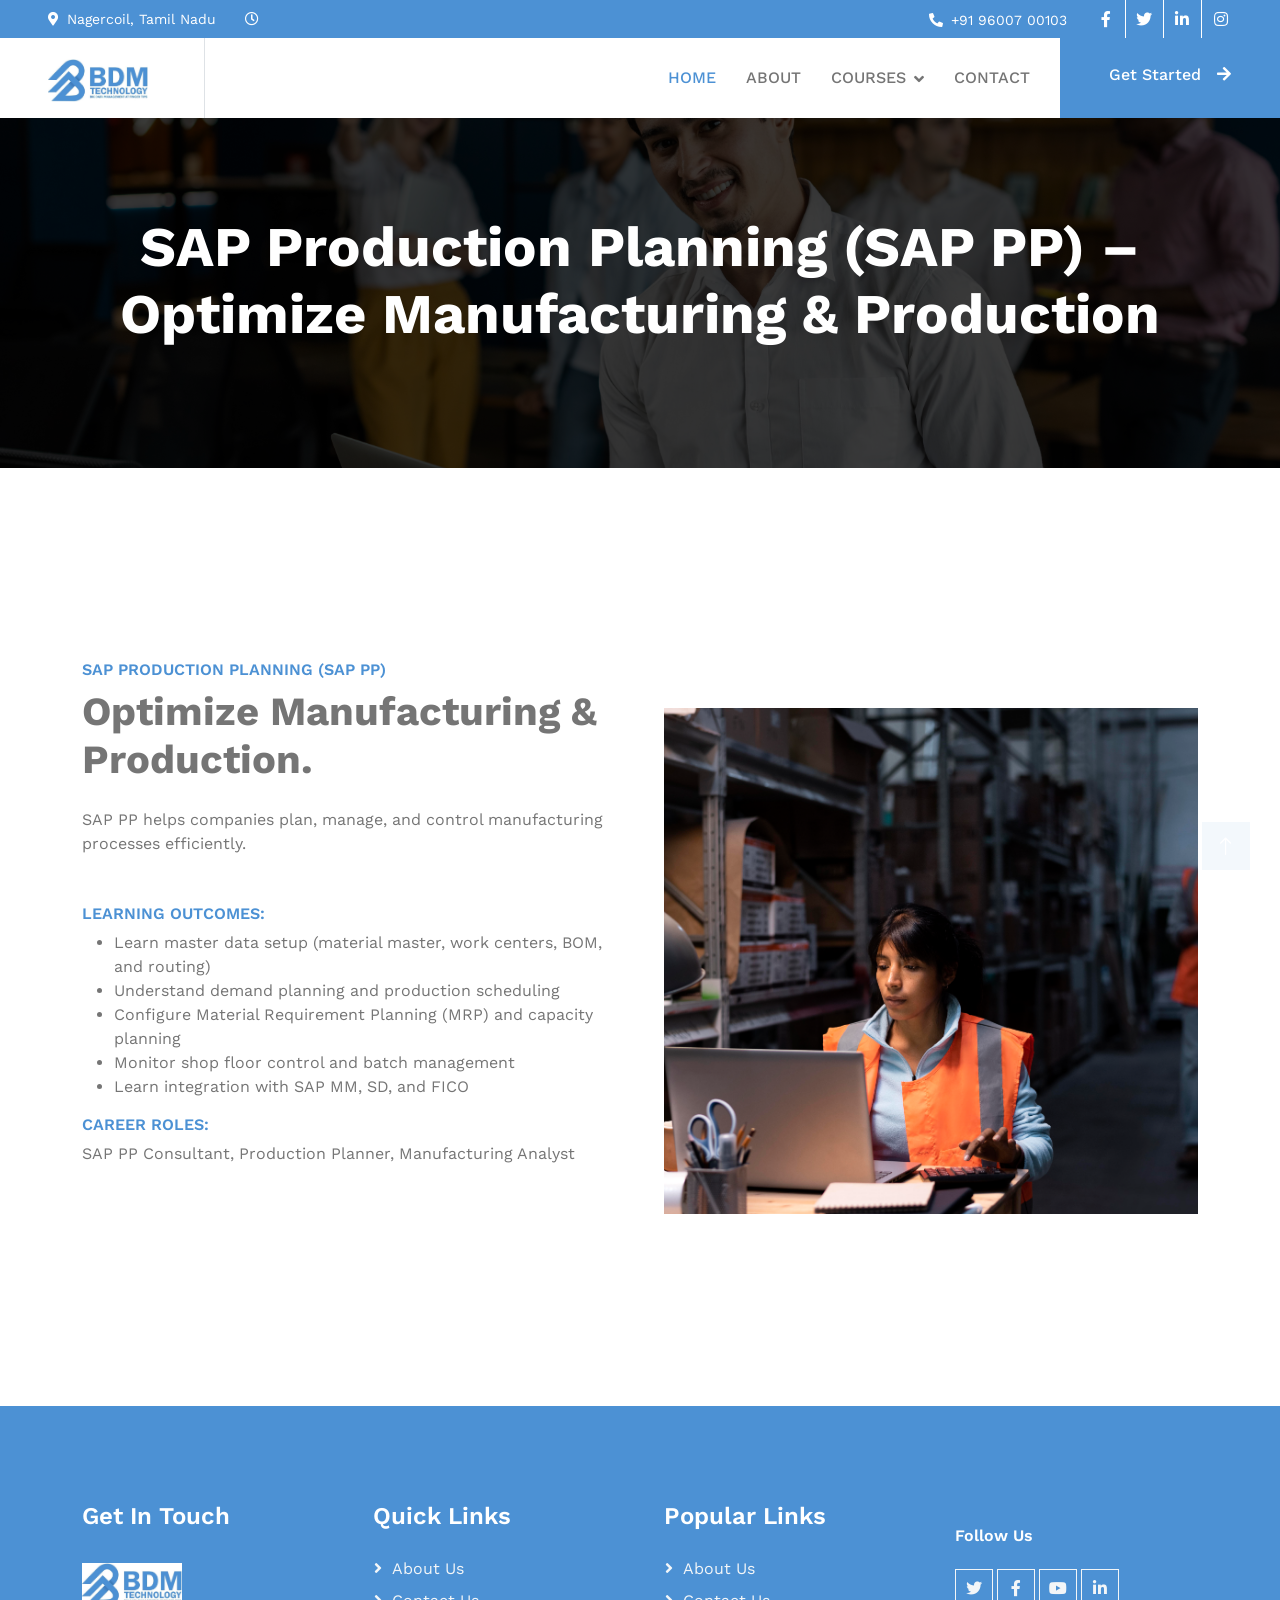
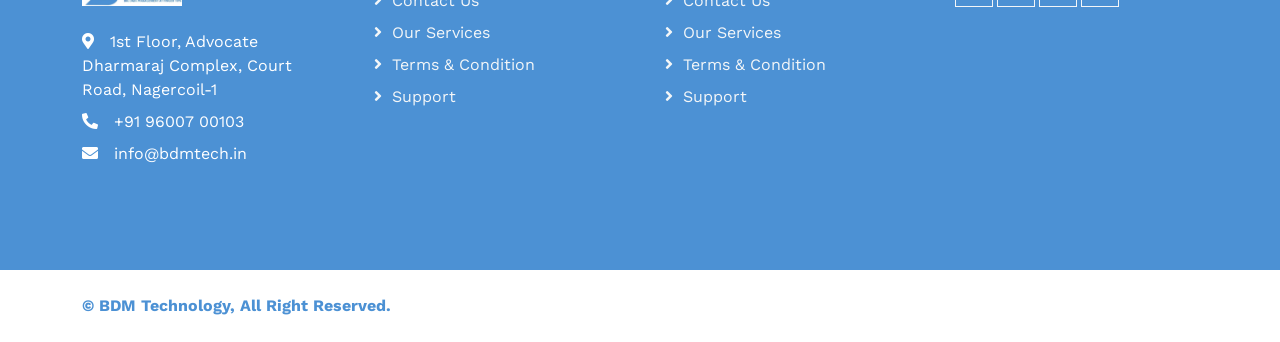
<file: pp.html>
<!DOCTYPE html>
<html lang="en">

<head>
    <meta charset="utf-8">
    <title>BDM Technology Website Template</title>
    <meta content="width=device-width, initial-scale=1.0" name="viewport">
    <meta content="" name="keywords">
    <meta content="" name="description">

    <!-- Favicon -->
    <link href="img/favicon.ico" rel="icon">

    <!-- Google Web Fonts -->
    <link rel="preconnect" href="https://fonts.googleapis.com">
    <link rel="preconnect" href="https://fonts.gstatic.com" crossorigin>
    <link href="https://fonts.googleapis.com/css2?family=Work+Sans:wght@400;500;600;700&display=swap" rel="stylesheet"> 

    <!-- Icon Font Stylesheet -->
    <link href="https://cdnjs.cloudflare.com/ajax/libs/font-awesome/5.10.0/css/all.min.css" rel="stylesheet">
    <link href="https://cdn.jsdelivr.net/npm/bootstrap-icons@1.4.1/font/bootstrap-icons.css" rel="stylesheet">

    <!-- Libraries Stylesheet -->
    <link href="lib/animate/animate.min.css" rel="stylesheet">
    <link href="lib/owlcarousel/assets/owl.carousel.min.css" rel="stylesheet">

    <!-- Customized Bootstrap Stylesheet -->
    <link href="css/bootstrap.min.css" rel="stylesheet">

    <!-- Template Stylesheet -->
    <link href="css/style.css" rel="stylesheet">
</head>

<body>
    <!-- Spinner Start -->
    <div id="spinner" class="show bg-white position-fixed translate-middle w-100 vh-100 top-50 start-50 d-flex align-items-center justify-content-center">
        <div class="spinner-grow text-primary" role="status"></div>
    </div>
    <!-- Spinner End -->


    <!-- Topbar Start -->
    <div class="container-fluid bg-dark text-light p-0">
        <div class="row gx-0 d-none d-lg-flex">
            <div class="col-lg-7 px-5 text-start">
                <div class="h-100 d-inline-flex align-items-center me-4">
                    <small class="fa fa-map-marker-alt text-primary me-2"></small>
                    <small>Nagercoil, Tamil Nadu</small>
                </div>
                <div class="h-100 d-inline-flex align-items-center">
                    <small class="far fa-clock text-primary me-2"></small>
                   <!-- <small>Mon - Fri : 09.00 AM - 09.00 PM</small>-->
                </div>
            </div>
            <div class="col-lg-5 px-5 text-end">
                <div class="h-100 d-inline-flex align-items-center me-4">
                    <small class="fa fa-phone-alt text-primary me-2"></small>
                    <small>+91 96007 00103</small>
                </div>
                <div class="h-100 d-inline-flex align-items-center mx-n2">
                    <a class="btn btn-square btn-link rounded-0 border-0 border-end border-secondary" href=""><i class="fab fa-facebook-f"></i></a>
                    <a class="btn btn-square btn-link rounded-0 border-0 border-end border-secondary" href=""><i class="fab fa-twitter"></i></a>
                    <a class="btn btn-square btn-link rounded-0 border-0 border-end border-secondary" href=""><i class="fab fa-linkedin-in"></i></a>
                    <a class="btn btn-square btn-link rounded-0" href=""><i class="fab fa-instagram"></i></a>
                </div>
            </div>
        </div>
    </div>
    <!-- Topbar End -->


    <!-- Navbar Start -->
    <nav class="navbar navbar-expand-lg bg-white navbar-light sticky-top p-0">
        <a href="index.html" class="navbar-brand d-flex align-items-center border-end px-4 px-lg-5">
            <h2 class="m-0"><img class="text-primary me-2" src="logo.jpeg" style="width:100px;"></h2>
        </a>
        <button type="button" class="navbar-toggler me-4" data-bs-toggle="collapse" data-bs-target="#navbarCollapse">
            <span class="navbar-toggler-icon"></span>
        </button>
        <div class="collapse navbar-collapse" id="navbarCollapse">
            <div class="navbar-nav ms-auto p-4 p-lg-0">
                <a href="index.html" class="nav-item nav-link active">Home</a>
                <a href="about.html" class="nav-item nav-link">About</a>
                <div class="nav-item dropdown">
                <a href="courses.html" class="nav-link dropdown-toggle" data-bs-toggle="dropdown">Courses</a>
                <div class="dropdown-menu bg-light m-0">
                    <a href="fico.html" class="dropdown-item">SAP Finance and Controlling (FICO)</a>
                    <a href="mm.html" class="dropdown-item">SAP Material Management (MM)</a>
                    <a href="hcm.html" class="dropdown-item">SAP HR Management (HCM)</a>
                    <a href="pm.html" class="dropdown-item">SAP Plant Maintenance (PM)</a>
                    <a href="ps.html" class="dropdown-item">SAP Project Systems (PS)</a>
                    <a href="pp.html" class="dropdown-item">SAP Production Planning (PP)</a>
                    <a href="sd.html" class="dropdown-item">SAP Sales and Distribution (SD)</a>
                    <a href="abap.html" class="dropdown-item">SAP ABAP</a>
                </div>
                </div>
              <!--<div class="nav-item dropdown">
                    <a href="#" class="nav-link dropdown-toggle" data-bs-toggle="dropdown">Careers</a>
                    <div class="dropdown-menu bg-light m-0">
                        <a href="feature.html" class="dropdown-item">Features</a>
                        <a href="appointment.html" class="dropdown-item">Appointment</a>
                        <a href="team.html" class="dropdown-item">Our Team</a>
                        <a href="testimonial.html" class="dropdown-item">Testimonial</a>
                        <a href="404.html" class="dropdown-item">404 Page</a>
                    </div>
                </div>-->
                <a href="contact.html" class="nav-item nav-link">Contact</a>
            </div>
            <a href="" class="btn btn-primary py-4 px-lg-5 d-none d-lg-block">Get Started<i class="fa fa-arrow-right ms-3"></i></a>
        </div>
    </nav>
    <!-- Navbar End -->


    <!-- Page Header Start -->
    <div class="container-fluid page-header py-6 my-6 mt-0 wow fadeIn" data-wow-delay="0.1s">
        <div class="container text-center">
            <h3 class="display-4 text-white animated slideInDown mb-4">SAP Production Planning (SAP PP) – Optimize Manufacturing & Production</h3>
           <!-- <nav aria-label="breadcrumb animated slideInDown">
                <ol class="breadcrumb justify-content-center mb-0">
                    <li class="breadcrumb-item"><a class="text-white" href="#">Home</a></li>
                    <li class="breadcrumb-item"><a class="text-white" href="#">Pages</a></li>
                    <li class="breadcrumb-item text-primary active" aria-current="page">Features</li>
                </ol>
            </nav>-->
        </div>
    </div>
    <!-- Page Header End -->


    <!-- Features Start -->
    <div class="container-xxl py-6">
        <div class="container">
            <div class="row g-5">
                <div class="col-lg-6 wow fadeInUp" data-wow-delay="0.1s">
                    <h6 class="text-primary1 text-uppercase mb-2">SAP Production Planning (SAP PP) </h6>
                    <h1 class="display-6 mb-4">Optimize Manufacturing & Production.</h1>
                    <p class="mb-5">SAP PP helps companies plan, manage, and control manufacturing processes efficiently.</p>
                    <h6 class="text-primary1 text-uppercase mb-2">Learning Outcomes:</h6>
                    <!--<p class="mb-5">Understand financial accounting (FI) and controlling (CO) concepts</p>-->  
                    <ul>
                       <li> Learn master data setup (material master, work centers, BOM, and routing)</li>
                       <li>  Understand demand planning and production scheduling</li>
                       <li> Configure Material Requirement Planning (MRP) and capacity planning</li>
                       <li> Monitor shop floor control and batch management</li>
                        <li> Learn integration with SAP MM, SD, and FICO</li>
                    </ul>
                    <h6 class="text-primary1 text-uppercase mb-2">Career Roles:</h6>
                    <p class="mb-5"> SAP PP Consultant, Production Planner, Manufacturing Analyst</p>
                    <!--<div class="row gy-5 gx-4">
                        <div class="col-sm-6 wow fadeIn" data-wow-delay="0.1s">
                            <div class="d-flex align-items-center mb-3">
                                <div class="flex-shrink-0 btn-square bg-primary me-3">
                                    <i class="fa fa-check text-white"></i>
                                </div>
                                <h5 class="mb-0">Fully Licensed</h5>
                            </div>
                            <span>Magna sea eos sit dolor, ipsum amet ipsum lorem diam eos</span>
                        </div>
                        <div class="col-sm-6 wow fadeIn" data-wow-delay="0.2s">
                            <div class="d-flex align-items-center mb-3">
                                <div class="flex-shrink-0 btn-square bg-primary me-3">
                                    <i class="fa fa-check text-white"></i>
                                </div>
                                <h5 class="mb-0">Online Tracking</h5>
                            </div>
                            <span>Magna sea eos sit dolor, ipsum amet ipsum lorem diam eos</span>
                        </div>
                        <div class="col-sm-6 wow fadeIn" data-wow-delay="0.3s">
                            <div class="d-flex align-items-center mb-3">
                                <div class="flex-shrink-0 btn-square bg-primary me-3">
                                    <i class="fa fa-check text-white"></i>
                                </div>
                                <h5 class="mb-0">Afordable Fee</h5>
                            </div>
                            <span>Magna sea eos sit dolor, ipsum amet ipsum lorem diam eos</span>
                        </div>
                        <div class="col-sm-6 wow fadeIn" data-wow-delay="0.4s">
                            <div class="d-flex align-items-center mb-3">
                                <div class="flex-shrink-0 btn-square bg-primary me-3">
                                    <i class="fa fa-check text-white"></i>
                                </div>
                                <h5 class="mb-0">Best Trainers</h5>
                            </div>
                            <span>Magna sea eos sit dolor, ipsum amet ipsum lorem diam eos</span>
                        </div>
                    </div>-->
                </div>
                <div class="col-lg-6 wow fadeInUp" data-wow-delay="0.5s">
                    <div class="position-relative overflow-hidden pe-5 pt-5 h-100" style="min-height: 400px;">
                        <img class="position-absolute w-100 h-100" src="img/pic13.jpg" alt="" style="object-fit: cover;">
                       <!--<img class="position-absolute top-0 end-0 bg-white ps-3 pb-3" src="img/about-2.jpg" alt="" style="width: 200px; height: 200px">--> 
                    </div>
                </div>
            </div>
        </div>
    </div>
    <!-- Features End -->


    <!-- Footer Start -->
    <div class="container-fluid bg-dark text-light footer my-6 mb-0 py-6 wow fadeIn" data-wow-delay="0.1s">
        <div class="container">
            <div class="row g-5">
                <div class="col-lg-3 col-md-6">
                    <h4 class="text-white mb-4">Get In Touch</h4>
                    <h2 class="text-primary mb-4"><img class="text-white me-2" style="width:100px;" src="logo.jpeg"></h2>
                    <p class="mb-2"><i class="fa fa-map-marker-alt me-3"></i>1st Floor, Advocate Dharmaraj Complex, Court Road, Nagercoil-1</p>
                    <p class="mb-2"><i class="fa fa-phone-alt me-3"></i>+91 96007 00103</p>
                    <p class="mb-2"><i class="fa fa-envelope me-3"></i>info@bdmtech.in</p>
                </div>
                <div class="col-lg-3 col-md-6">
                    <h4 class="text-light mb-4">Quick Links</h4>
                    <a class="btn btn-link" href="">About Us</a>
                    <a class="btn btn-link" href="">Contact Us</a>
                    <a class="btn btn-link" href="">Our Services</a>
                    <a class="btn btn-link" href="">Terms & Condition</a>
                    <a class="btn btn-link" href="">Support</a>
                </div>
                <div class="col-lg-3 col-md-6">
                    <h4 class="text-light mb-4">Popular Links</h4>
                    <a class="btn btn-link" href="">About Us</a>
                    <a class="btn btn-link" href="">Contact Us</a>
                    <a class="btn btn-link" href="">Our Services</a>
                    <a class="btn btn-link" href="">Terms & Condition</a>
                    <a class="btn btn-link" href="">Support</a>
                </div>
                <div class="col-lg-3 col-md-6">
                   <!-- <h4 class="text-light mb-4">Newsletter</h4>
                    <form action="">
                        <div class="input-group">
                            <input type="text" class="form-control p-3 border-0" placeholder="Your Email Address">
                            <button class="btn btn-primary">Sign Up</button>
                        </div>
                    </form>-->
                    <h6 class="text-white mt-4 mb-3">Follow Us</h6>
                    <div class="d-flex pt-2">
                        <a class="btn btn-square btn-outline-light me-1" href=""><i class="fab fa-twitter"></i></a>
                        <a class="btn btn-square btn-outline-light me-1" href=""><i class="fab fa-facebook-f"></i></a>
                        <a class="btn btn-square btn-outline-light me-1" href=""><i class="fab fa-youtube"></i></a>
                        <a class="btn btn-square btn-outline-light me-0" href=""><i class="fab fa-linkedin-in"></i></a>
                    </div>
                </div>
            </div>
        </div>
    </div>
    <!-- Footer End -->


    <!-- Copyright Start -->
    <div class="container-fluid copyright text-light py-4 wow fadeIn" data-wow-delay="0.1s">
        <div class="container ">
            <div class="row text-center">
                <div class="col-md-6 text-center text-md-start mb-3 mb-md-0" style="color:#4c91d4 !important;font-weight:bold;">
                    &copy; <a href="#">BDM Technology</a>, All Right Reserved.
                </div>
                
            </div>
        </div>
    </div>
    <!-- Copyright End -->


    <!-- Back to Top -->
    <a href="#" class="btn btn-lg btn-primary btn-lg-square back-to-top"><i class="bi bi-arrow-up"></i></a>


    <!-- JavaScript Libraries -->
    <script src="https://code.jquery.com/jquery-3.4.1.min.js"></script>
    <script src="https://cdn.jsdelivr.net/npm/bootstrap@5.0.0/dist/js/bootstrap.bundle.min.js"></script>
    <script src="lib/wow/wow.min.js"></script>
    <script src="lib/easing/easing.min.js"></script>
    <script src="lib/waypoints/waypoints.min.js"></script>
    <script src="lib/owlcarousel/owl.carousel.min.js"></script>

    <!-- Template Javascript -->
    <script src="js/main.js"></script>
</body>

</html>
</file>
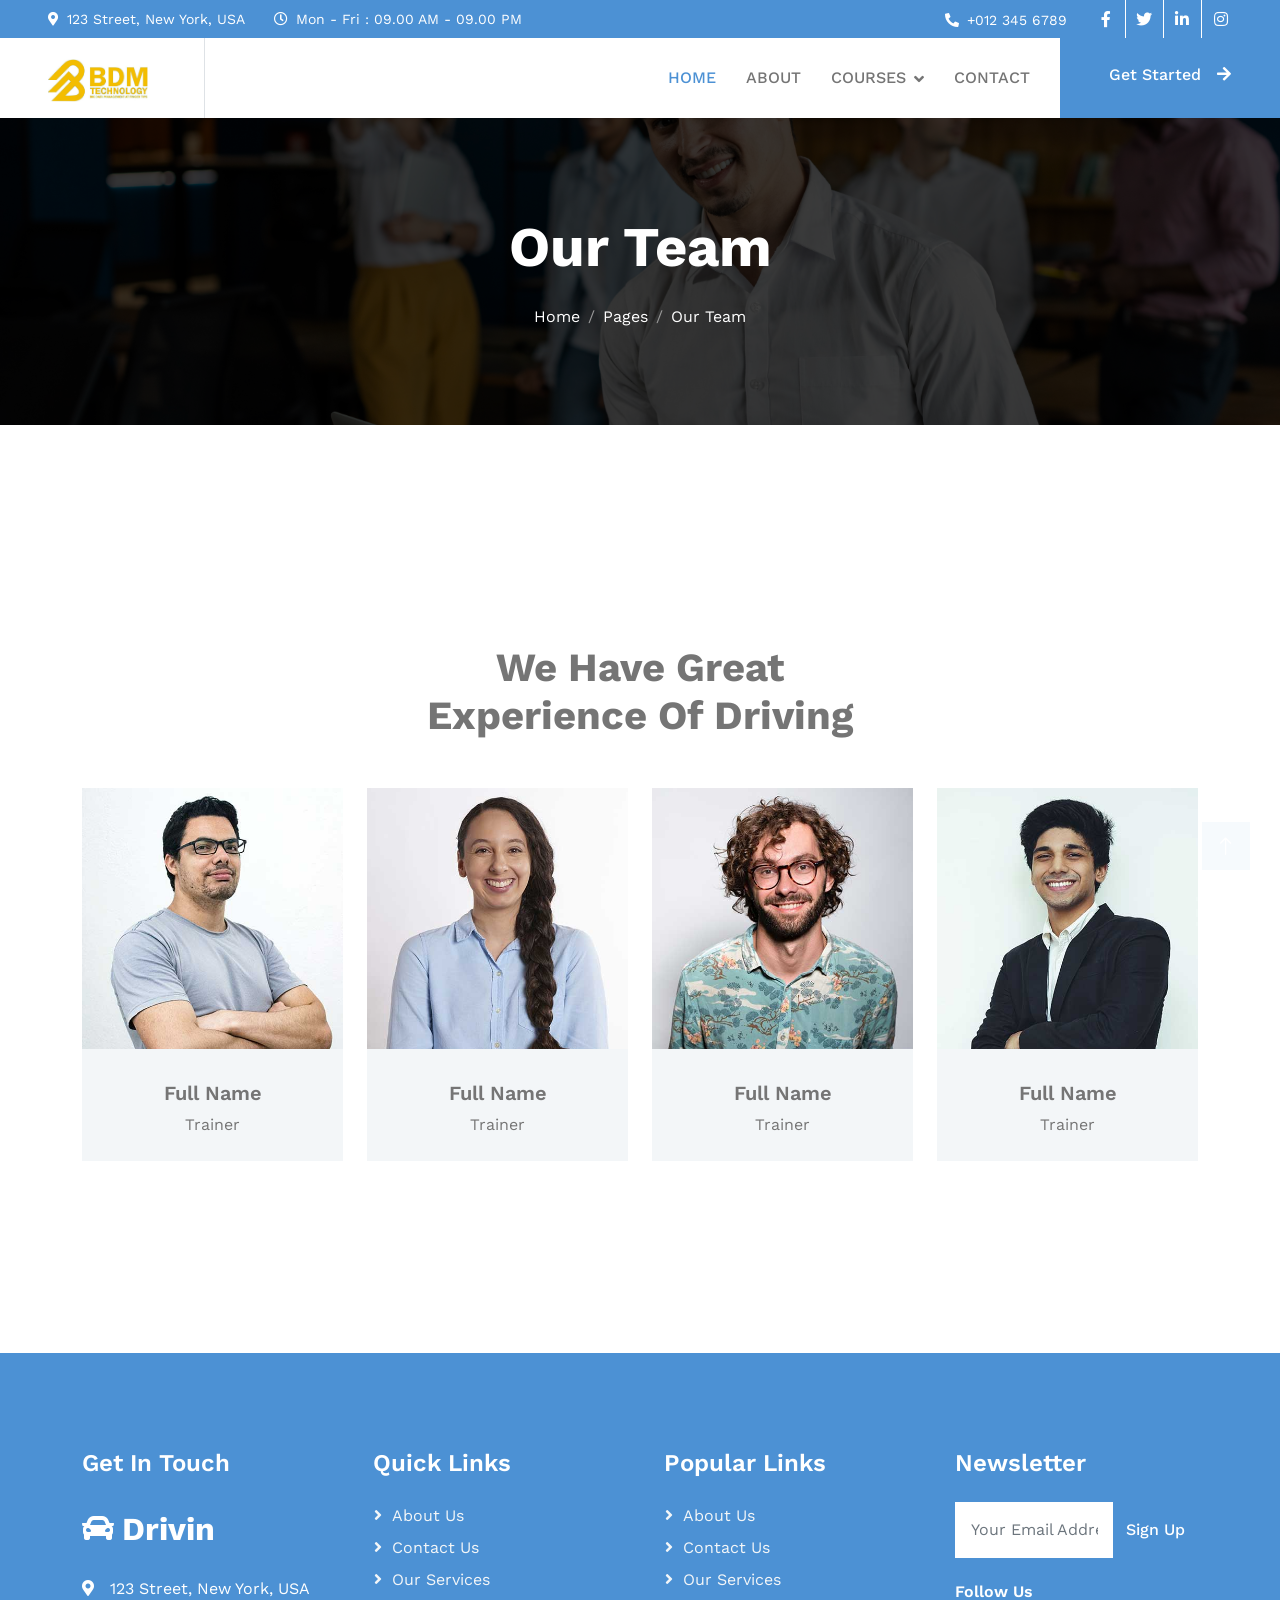
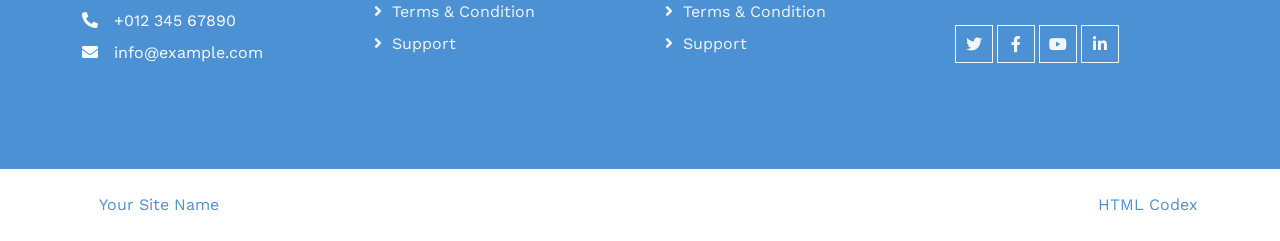
<file: team.html>
<!DOCTYPE html>
<html lang="en">

<head>
    <meta charset="utf-8">
    <title>BDM Technology</title>
    <meta content="width=device-width, initial-scale=1.0" name="viewport">
    <meta content="" name="keywords">
    <meta content="" name="description">

    <!-- Favicon -->
    <link href="img/favicon.ico" rel="icon">

    <!-- Google Web Fonts -->
    <link rel="preconnect" href="https://fonts.googleapis.com">
    <link rel="preconnect" href="https://fonts.gstatic.com" crossorigin>
    <link href="https://fonts.googleapis.com/css2?family=Work+Sans:wght@400;500;600;700&display=swap" rel="stylesheet"> 

    <!-- Icon Font Stylesheet -->
    <link href="https://cdnjs.cloudflare.com/ajax/libs/font-awesome/5.10.0/css/all.min.css" rel="stylesheet">
    <link href="https://cdn.jsdelivr.net/npm/bootstrap-icons@1.4.1/font/bootstrap-icons.css" rel="stylesheet">

    <!-- Libraries Stylesheet -->
    <link href="lib/animate/animate.min.css" rel="stylesheet">
    <link href="lib/owlcarousel/assets/owl.carousel.min.css" rel="stylesheet">

    <!-- Customized Bootstrap Stylesheet -->
    <link href="css/bootstrap.min.css" rel="stylesheet">

    <!-- Template Stylesheet -->
    <link href="css/style.css" rel="stylesheet">
</head>

<body>
    <!-- Spinner Start -->
    <div id="spinner" class="show bg-white position-fixed translate-middle w-100 vh-100 top-50 start-50 d-flex align-items-center justify-content-center">
        <div class="spinner-grow text-primary" role="status"></div>
    </div>
    <!-- Spinner End -->


    <!-- Topbar Start -->
    <div class="container-fluid bg-dark text-light p-0">
        <div class="row gx-0 d-none d-lg-flex">
            <div class="col-lg-7 px-5 text-start">
                <div class="h-100 d-inline-flex align-items-center me-4">
                    <small class="fa fa-map-marker-alt text-primary me-2"></small>
                    <small>123 Street, New York, USA</small>
                </div>
                <div class="h-100 d-inline-flex align-items-center">
                    <small class="far fa-clock text-primary me-2"></small>
                    <small>Mon - Fri : 09.00 AM - 09.00 PM</small>
                </div>
            </div>
            <div class="col-lg-5 px-5 text-end">
                <div class="h-100 d-inline-flex align-items-center me-4">
                    <small class="fa fa-phone-alt text-primary me-2"></small>
                    <small>+012 345 6789</small>
                </div>
                <div class="h-100 d-inline-flex align-items-center mx-n2">
                    <a class="btn btn-square btn-link rounded-0 border-0 border-end border-secondary" href=""><i class="fab fa-facebook-f"></i></a>
                    <a class="btn btn-square btn-link rounded-0 border-0 border-end border-secondary" href=""><i class="fab fa-twitter"></i></a>
                    <a class="btn btn-square btn-link rounded-0 border-0 border-end border-secondary" href=""><i class="fab fa-linkedin-in"></i></a>
                    <a class="btn btn-square btn-link rounded-0" href=""><i class="fab fa-instagram"></i></a>
                </div>
            </div>
        </div>
    </div>
    <!-- Topbar End -->


    <!-- Navbar Start -->
    <nav class="navbar navbar-expand-lg bg-white navbar-light sticky-top p-0">
        <a href="index.html" class="navbar-brand d-flex align-items-center border-end px-4 px-lg-5">
            <h2 class="m-0"><img class="text-primary me-2" src="img/logobdm1.png" style="width:100px;"></h2>
        </a>
        <button type="button" class="navbar-toggler me-4" data-bs-toggle="collapse" data-bs-target="#navbarCollapse">
            <span class="navbar-toggler-icon"></span>
        </button>
        <div class="collapse navbar-collapse" id="navbarCollapse">
            <div class="navbar-nav ms-auto p-4 p-lg-0">
                <a href="index.html" class="nav-item nav-link active">Home</a>
                <a href="about.html" class="nav-item nav-link">About</a>
                <div class="nav-item dropdown">
                <a href="courses.html" class="nav-link dropdown-toggle" data-bs-toggle="dropdown">Courses</a>
                <div class="dropdown-menu bg-light m-0">
                    <a href="fico.html" class="dropdown-item">SAP Finance and Controlling (FICO)</a>
                    <a href="mm.html" class="dropdown-item">SAP Material Management (MM)</a>
                    <a href="hcm.html" class="dropdown-item">SAP HR Management (HCM)</a>
                    <a href="pm.html" class="dropdown-item">SAP Plant Maintenance (PM)</a>
                    <a href="ps.html" class="dropdown-item">SAP Project Systems (PS)</a>
                    <a href="pp.html" class="dropdown-item">SAP Production Planning (PP)</a>
                    <a href="sd.html" class="dropdown-item">SAP Sales and Distribution (SD)</a>
                    <a href="abap.html" class="dropdown-item">SAP ABAP</a>
                </div>
                </div>
              <!--<div class="nav-item dropdown">
                    <a href="#" class="nav-link dropdown-toggle" data-bs-toggle="dropdown">Careers</a>
                    <div class="dropdown-menu bg-light m-0">
                        <a href="feature.html" class="dropdown-item">Features</a>
                        <a href="appointment.html" class="dropdown-item">Appointment</a>
                        <a href="team.html" class="dropdown-item">Our Team</a>
                        <a href="testimonial.html" class="dropdown-item">Testimonial</a>
                        <a href="404.html" class="dropdown-item">404 Page</a>
                    </div>
                </div>-->
                <a href="contact.html" class="nav-item nav-link">Contact</a>
            </div>
            <a href="" class="btn btn-primary py-4 px-lg-5 d-none d-lg-block">Get Started<i class="fa fa-arrow-right ms-3"></i></a>
        </div>
    </nav>
    <!-- Navbar End -->


    <!-- Page Header Start -->
    <div class="container-fluid page-header py-6 my-6 mt-0 wow fadeIn" data-wow-delay="0.1s">
        <div class="container text-center">
            <h1 class="display-4 text-white animated slideInDown mb-4">Our Team</h1>
            <nav aria-label="breadcrumb animated slideInDown">
                <ol class="breadcrumb justify-content-center mb-0">
                    <li class="breadcrumb-item"><a class="text-white" href="#">Home</a></li>
                    <li class="breadcrumb-item"><a class="text-white" href="#">Pages</a></li>
                    <li class="breadcrumb-item text-primary active" aria-current="page">Our Team</li>
                </ol>
            </nav>
        </div>
    </div>
    <!-- Page Header End -->


    <!-- Team Start -->
    <div class="container-xxl py-6">
        <div class="container">
            <div class="text-center mx-auto mb-5 wow fadeInUp" data-wow-delay="0.1s" style="max-width: 500px;">
                <h6 class="text-primary text-uppercase mb-2">Meet The Team</h6>
                <h1 class="display-6 mb-4">We Have Great Experience Of Driving</h1>
            </div>
            <div class="row g-0 team-items">
                <div class="col-lg-3 col-md-6 wow fadeInUp" data-wow-delay="0.1s">
                    <div class="team-item position-relative">
                        <div class="position-relative">
                            <img class="img-fluid" src="img/team-1.jpg" alt="">
                            <div class="team-social text-center">
                                <a class="btn btn-square btn-outline-primary border-2 m-1" href=""><i class="fab fa-facebook-f"></i></a>
                                <a class="btn btn-square btn-outline-primary border-2 m-1" href=""><i class="fab fa-twitter"></i></a>
                                <a class="btn btn-square btn-outline-primary border-2 m-1" href=""><i class="fab fa-instagram"></i></a>
                            </div>
                        </div>
                        <div class="bg-light text-center p-4">
                            <h5 class="mt-2">Full Name</h5>
                            <span>Trainer</span>
                        </div>
                    </div>
                </div>
                <div class="col-lg-3 col-md-6 wow fadeInUp" data-wow-delay="0.3s">
                    <div class="team-item position-relative">
                        <div class="position-relative">
                            <img class="img-fluid" src="img/team-2.jpg" alt="">
                            <div class="team-social text-center">
                                <a class="btn btn-square btn-outline-primary border-2 m-1" href=""><i class="fab fa-facebook-f"></i></a>
                                <a class="btn btn-square btn-outline-primary border-2 m-1" href=""><i class="fab fa-twitter"></i></a>
                                <a class="btn btn-square btn-outline-primary border-2 m-1" href=""><i class="fab fa-instagram"></i></a>
                            </div>
                        </div>
                        <div class="bg-light text-center p-4">
                            <h5 class="mt-2">Full Name</h5>
                            <span>Trainer</span>
                        </div>
                    </div>
                </div>
                <div class="col-lg-3 col-md-6 wow fadeInUp" data-wow-delay="0.5s">
                    <div class="team-item position-relative">
                        <div class="position-relative">
                            <img class="img-fluid" src="img/team-3.jpg" alt="">
                            <div class="team-social text-center">
                                <a class="btn btn-square btn-outline-primary border-2 m-1" href=""><i class="fab fa-facebook-f"></i></a>
                                <a class="btn btn-square btn-outline-primary border-2 m-1" href=""><i class="fab fa-twitter"></i></a>
                                <a class="btn btn-square btn-outline-primary border-2 m-1" href=""><i class="fab fa-instagram"></i></a>
                            </div>
                        </div>
                        <div class="bg-light text-center p-4">
                            <h5 class="mt-2">Full Name</h5>
                            <span>Trainer</span>
                        </div>
                    </div>
                </div>
                <div class="col-lg-3 col-md-6 wow fadeInUp" data-wow-delay="0.7s">
                    <div class="team-item position-relative">
                        <div class="position-relative">
                            <img class="img-fluid" src="img/team-4.jpg" alt="">
                            <div class="team-social text-center">
                                <a class="btn btn-square btn-outline-primary border-2 m-1" href=""><i class="fab fa-facebook-f"></i></a>
                                <a class="btn btn-square btn-outline-primary border-2 m-1" href=""><i class="fab fa-twitter"></i></a>
                                <a class="btn btn-square btn-outline-primary border-2 m-1" href=""><i class="fab fa-instagram"></i></a>
                            </div>
                        </div>
                        <div class="bg-light text-center p-4">
                            <h5 class="mt-2">Full Name</h5>
                            <span>Trainer</span>
                        </div>
                    </div>
                </div>
            </div>
        </div>
    </div>
    <!-- Team End -->


    <!-- Footer Start -->
    <div class="container-fluid bg-dark text-light footer my-6 mb-0 py-6 wow fadeIn" data-wow-delay="0.1s">
        <div class="container">
            <div class="row g-5">
                <div class="col-lg-3 col-md-6">
                    <h4 class="text-white mb-4">Get In Touch</h4>
                    <h2 class="text-primary mb-4"><i class="fa fa-car text-white me-2"></i>Drivin</h2>
                    <p class="mb-2"><i class="fa fa-map-marker-alt me-3"></i>123 Street, New York, USA</p>
                    <p class="mb-2"><i class="fa fa-phone-alt me-3"></i>+012 345 67890</p>
                    <p class="mb-2"><i class="fa fa-envelope me-3"></i>info@example.com</p>
                </div>
                <div class="col-lg-3 col-md-6">
                    <h4 class="text-light mb-4">Quick Links</h4>
                    <a class="btn btn-link" href="">About Us</a>
                    <a class="btn btn-link" href="">Contact Us</a>
                    <a class="btn btn-link" href="">Our Services</a>
                    <a class="btn btn-link" href="">Terms & Condition</a>
                    <a class="btn btn-link" href="">Support</a>
                </div>
                <div class="col-lg-3 col-md-6">
                    <h4 class="text-light mb-4">Popular Links</h4>
                    <a class="btn btn-link" href="">About Us</a>
                    <a class="btn btn-link" href="">Contact Us</a>
                    <a class="btn btn-link" href="">Our Services</a>
                    <a class="btn btn-link" href="">Terms & Condition</a>
                    <a class="btn btn-link" href="">Support</a>
                </div>
                <div class="col-lg-3 col-md-6">
                    <h4 class="text-light mb-4">Newsletter</h4>
                    <form action="">
                        <div class="input-group">
                            <input type="text" class="form-control p-3 border-0" placeholder="Your Email Address">
                            <button class="btn btn-primary">Sign Up</button>
                        </div>
                    </form>
                    <h6 class="text-white mt-4 mb-3">Follow Us</h6>
                    <div class="d-flex pt-2">
                        <a class="btn btn-square btn-outline-light me-1" href=""><i class="fab fa-twitter"></i></a>
                        <a class="btn btn-square btn-outline-light me-1" href=""><i class="fab fa-facebook-f"></i></a>
                        <a class="btn btn-square btn-outline-light me-1" href=""><i class="fab fa-youtube"></i></a>
                        <a class="btn btn-square btn-outline-light me-0" href=""><i class="fab fa-linkedin-in"></i></a>
                    </div>
                </div>
            </div>
        </div>
    </div>
    <!-- Footer End -->


    <!-- Copyright Start -->
    <div class="container-fluid copyright text-light py-4 wow fadeIn" data-wow-delay="0.1s">
        <div class="container">
            <div class="row">
                <div class="col-md-6 text-center text-md-start mb-3 mb-md-0">
                    &copy; <a href="#">Your Site Name</a>, All Right Reserved.
                </div>
                <div class="col-md-6 text-center text-md-end">
                    <!--/*** This template is free as long as you keep the footer author’s credit link/attribution link/backlink. If you'd like to use the template without the footer author’s credit link/attribution link/backlink, you can purchase the Credit Removal License from "https://htmlcodex.com/credit-removal". Thank you for your support. ***/-->
                    Designed By <a href="https://htmlcodex.com">HTML Codex</a>
                </div>
            </div>
        </div>
    </div>
    <!-- Copyright End -->


    <!-- Back to Top -->
    <a href="#" class="btn btn-lg btn-primary btn-lg-square back-to-top"><i class="bi bi-arrow-up"></i></a>


    <!-- JavaScript Libraries -->
    <script src="https://code.jquery.com/jquery-3.4.1.min.js"></script>
    <script src="https://cdn.jsdelivr.net/npm/bootstrap@5.0.0/dist/js/bootstrap.bundle.min.js"></script>
    <script src="lib/wow/wow.min.js"></script>
    <script src="lib/easing/easing.min.js"></script>
    <script src="lib/waypoints/waypoints.min.js"></script>
    <script src="lib/owlcarousel/owl.carousel.min.js"></script>

    <!-- Template Javascript -->
    <script src="js/main.js"></script>
</body>

</html>
</file>
<file: css/style.css>
/********** Template CSS **********/
:root {
    --primary: #4c91d4;
    --secondary: #757575;
    --light: #F3F6F8;
    --dark: #757575;
}

.py-6 {
    padding-top: 6rem;
    padding-bottom: 6rem;
}

.my-6 {
    margin-top: 6rem;
    margin-bottom: 6rem;
}

.back-to-top {
    position: fixed;
    display: none;
    right: 30px;
    bottom: 30px;
    z-index: 99;
}


/*** Spinner ***/
#spinner {
    opacity: 0;
    visibility: hidden;
    transition: opacity .5s ease-out, visibility 0s linear .5s;
    z-index: 99999;
}

#spinner.show {
    transition: opacity .5s ease-out, visibility 0s linear 0s;
    visibility: visible;
    opacity: 1;
}


/*** Button ***/
.btn {
    font-weight: 500;
    transition: .5s;
}

.btn.btn-primary,
.btn.btn-outline-primary:hover {
    color: #FFFFFF;
}

.btn-square {
    width: 38px;
    height: 38px;
}

.btn-sm-square {
    width: 32px;
    height: 32px;
}

.btn-lg-square {
    width: 48px;
    height: 48px;
}

.btn-square,
.btn-sm-square,
.btn-lg-square {
    padding: 0;
    display: flex;
    align-items: center;
    justify-content: center;
    font-weight: normal;
}


/*** Navbar ***/
.navbar.sticky-top {
    top: -100px;
    transition: .5s;
}

.navbar .navbar-brand,
.navbar a.btn {
    height: 80px
}

.navbar .navbar-nav .nav-link {
    margin-right: 30px;
    padding: 25px 0;
    color: var(--dark);
    font-weight: 500;
    text-transform: uppercase;
    outline: none;
}

.navbar .navbar-nav .nav-link:hover,
.navbar .navbar-nav .nav-link.active {
    color: var(--primary);
}

.navbar .dropdown-toggle::after {
    border: none;
    content: "\f107";
    font-family: "Font Awesome 5 Free";
    font-weight: 900;
    vertical-align: middle;
    margin-left: 8px;
}

@media (max-width: 991.98px) {
    .navbar .navbar-nav .nav-link  {
        margin-right: 0;
        padding: 10px 0;
    }

    .navbar .navbar-nav {
        border-top: 1px solid #EEEEEE;
    }
}

@media (min-width: 992px) {
    .navbar .nav-item .dropdown-menu {
        display: block;
        border: none;
        margin-top: 0;
        top: 150%;
        opacity: 0;
        visibility: hidden;
        transition: .5s;
    }

    .navbar .nav-item:hover .dropdown-menu {
        top: 100%;
        visibility: visible;
        transition: .5s;
        opacity: 1;
    }
}


/*** Header ***/
.carousel-caption {
    top: 0;
    left: 0;
    right: 0;
    bottom: 0;
    display: flex;
    align-items: center;
    justify-content: center;
    text-align: center;
    background: rgba(0, 0, 0, .75);
    z-index: 1;
}

.carousel-control-prev,
.carousel-control-next {
    width: 15%;
}

.carousel-control-prev-icon,
.carousel-control-next-icon {
    width: 3rem;
    height: 3rem;
    background-color: var(--primary);
    border: 10px solid var(--primary);
}

@media (max-width: 768px) {
    #header-carousel .carousel-item {
        position: relative;
        min-height: 450px;
    }
    
    #header-carousel .carousel-item img {
        position: absolute;
        width: 100%;
        height: 100%;
        object-fit: cover;
    }
}

.page-header {
    background: linear-gradient(rgba(0, 0, 0, .75), rgba(0, 0, 0, .75)), url(../img/pic20.jpg) center center no-repeat;
    background-size: cover;
}

.breadcrumb-item+.breadcrumb-item::before {
    color: #999999;
}


/*** Facts ***/
@media (min-width: 991.98px) {
    .facts {
        position: relative;
        margin-top: -75px;
        z-index: 1;
    }
}


/*** Courses ***/
.courses {
    min-height: 100vh;
    background: linear-gradient(rgba(255, 255, 255, .9), rgba(255, 255, 255, .9)), url(../img/pic20.jpg) center center no-repeat;
    background-attachment: fixed;
    background-size: cover;
}

.courses-item .courses-overlay {
    position: absolute;
    width: 100%;
    height: 0;
    top: 0;
    left: 0;
    display: flex;
    align-items: center;
    justify-content: center;
    background: rgba(0, 0, 0, .5);
    overflow: hidden;
    opacity: 0;
    transition: .5s;
}

.courses-item:hover .courses-overlay {
    height: 100%;
    opacity: 1;
}


/*** Team ***/
.team-items {
    margin: -.75rem;
}

.team-item {
    padding: .75rem;
}

.team-item::after {
    position: absolute;
    content: "";
    width: 100%;
    height: 0;
    top: 0;
    left: 0;
    background: #FFFFFF;
    transition: .5s;
    z-index: -1;
}

.team-item:hover::after {
    height: 100%;
    background: var(--primary);
}

.team-item .team-social {
    position: absolute;
    width: 100%;
    height: 0;
    top: 0;
    left: 0;
    display: flex;
    align-items: center;
    justify-content: center;
    background: rgba(0, 0, 0, .75);
    overflow: hidden;
    opacity: 0;
    transition: .5s;
}

.team-item:hover .team-social {
    height: 100%;
    opacity: 1;
}


/*** Testimonial ***/
.testimonial-carousel .owl-dots {
    height: 40px;
    margin-top: 25px;
    display: flex;
    align-items: center;
    justify-content: center;
}

.testimonial-carousel .owl-dot {
    position: relative;
    display: inline-block;
    margin: 0 5px;
    width: 20px;
    height: 20px;
    background: transparent;
    border: 2px solid var(--primary);
    transition: .5s;
}

.testimonial-carousel .owl-dot.active {
    width: 40px;
    height: 40px;
    background: var(--primary);
}

.testimonial-carousel .owl-item img {
    width: 150px;
    height: 150px;
}


/*** Footer ***/
.footer .btn.btn-link {
    display: block;
    margin-bottom: 5px;
    padding: 0;
    text-align: left;
    color: var(--light);
    font-weight: normal;
    text-transform: capitalize;
    transition: .3s;
}

.footer .btn.btn-link::before {
    position: relative;
    content: "\f105";
    font-family: "Font Awesome 5 Free";
    font-weight: 900;
    color: var(--light);
    margin-right: 10px;
}

.footer .btn.btn-link:hover {
    color: var(--primary);
    letter-spacing: 1px;
    box-shadow: none;
}

.copyright {
    background: white;
}

.copyright a {
    color: var(--primary);
}

.copyright a:hover {
    color: var(--light);
}
/*** blog ***/
.animated.pulse {
    animation-duration: 1.5s;
}

.testimonial-left,
.testimonial-right {
    position: relative;
}

.testimonial-left img,
.testimonial-right img {
    position: absolute;
    border-radius: 70px;
}

.testimonial-left img:nth-child(1),
.testimonial-right img:nth-child(3) {
    width: 70px;
    height: 70px;
    top: 10%;
    left: 50%;
    transform: translateX(-50%);
}

.testimonial-left img:nth-child(2),
.testimonial-right img:nth-child(2) {
    width: 60px;
    height: 60px;
    top: 50%;
    left: 10%;
    transform: translateY(-50%);
}

.testimonial-left img:nth-child(3),
.testimonial-right img:nth-child(1) {
    width: 50px;
    height: 50px;
    bottom: 10%;
    right: 10%;
}

.testimonial-carousel .owl-item img {
    width: 100px;
    height: 100px;
    border-radius: 100px;
}

.testimonial-carousel .owl-nav {
    margin-top: 30px;
    display: flex;
    justify-content: center;
}

.testimonial-carousel .owl-nav .owl-prev,
.testimonial-carousel .owl-nav .owl-next {
    margin: 0 5px;
    width: 45px;
    height: 45px;
    display: flex;
    align-items: center;
    justify-content: center;
    color: #FFFFFF;
    background: var(--primary);
    border-radius: 45px;
    font-size: 22px;
    transition: .5s;
}

.testimonial-carousel .owl-nav .owl-prev:hover,
.testimonial-carousel .owl-nav .owl-next:hover {
    background: var(--secondary);
}
</file>
